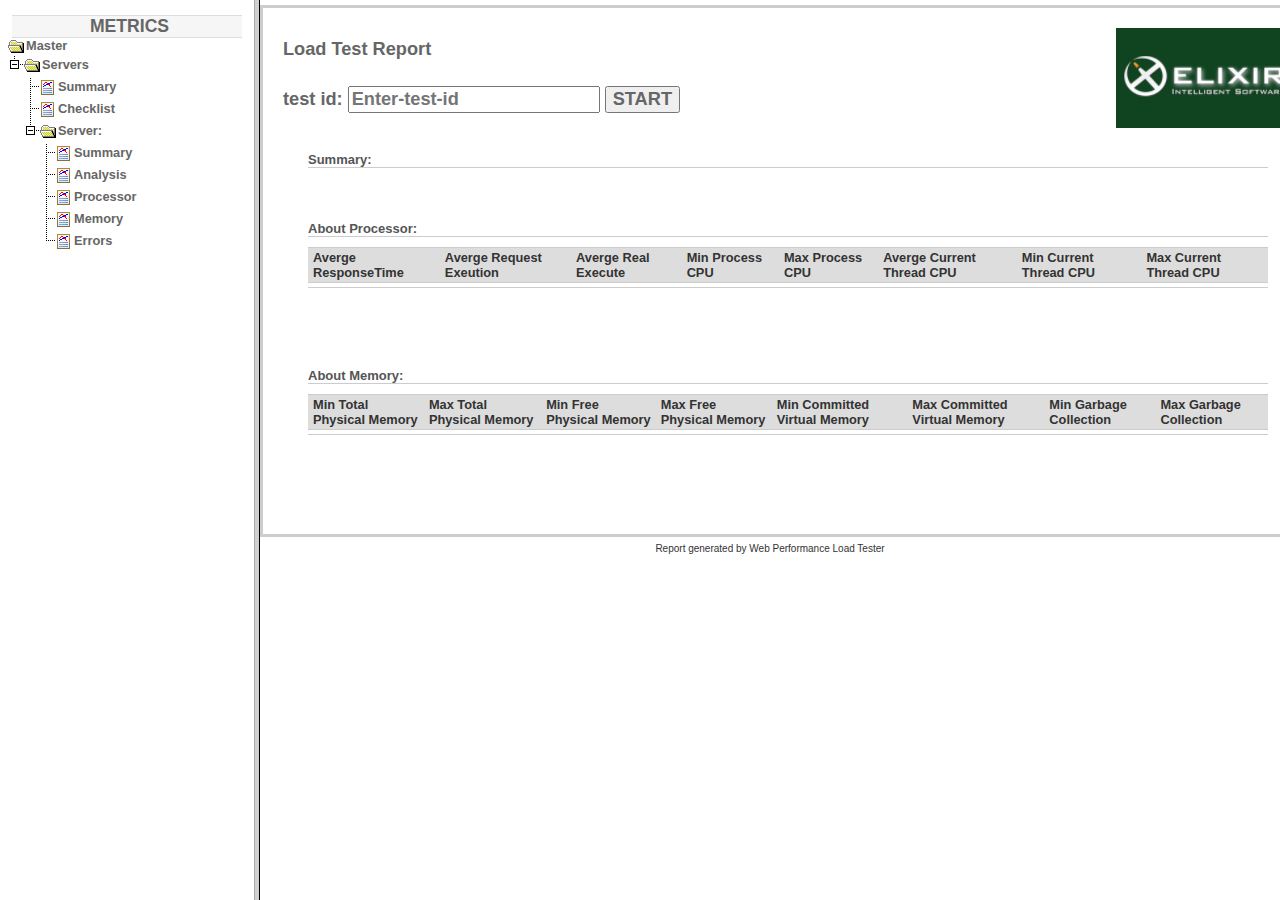
<file: index.html>
<html><head>
    
    <title>50 + 50 up to 300</title>
    
</head>

<frameset cols="20%,*" onresize="if (navigator.family == 'nn4') window.location.reload()"> 
  <frame src="menu.html" name="menu"> 
  <frame src="server-metric-group.html" name="content">
</frameset> 

</html>
</file>
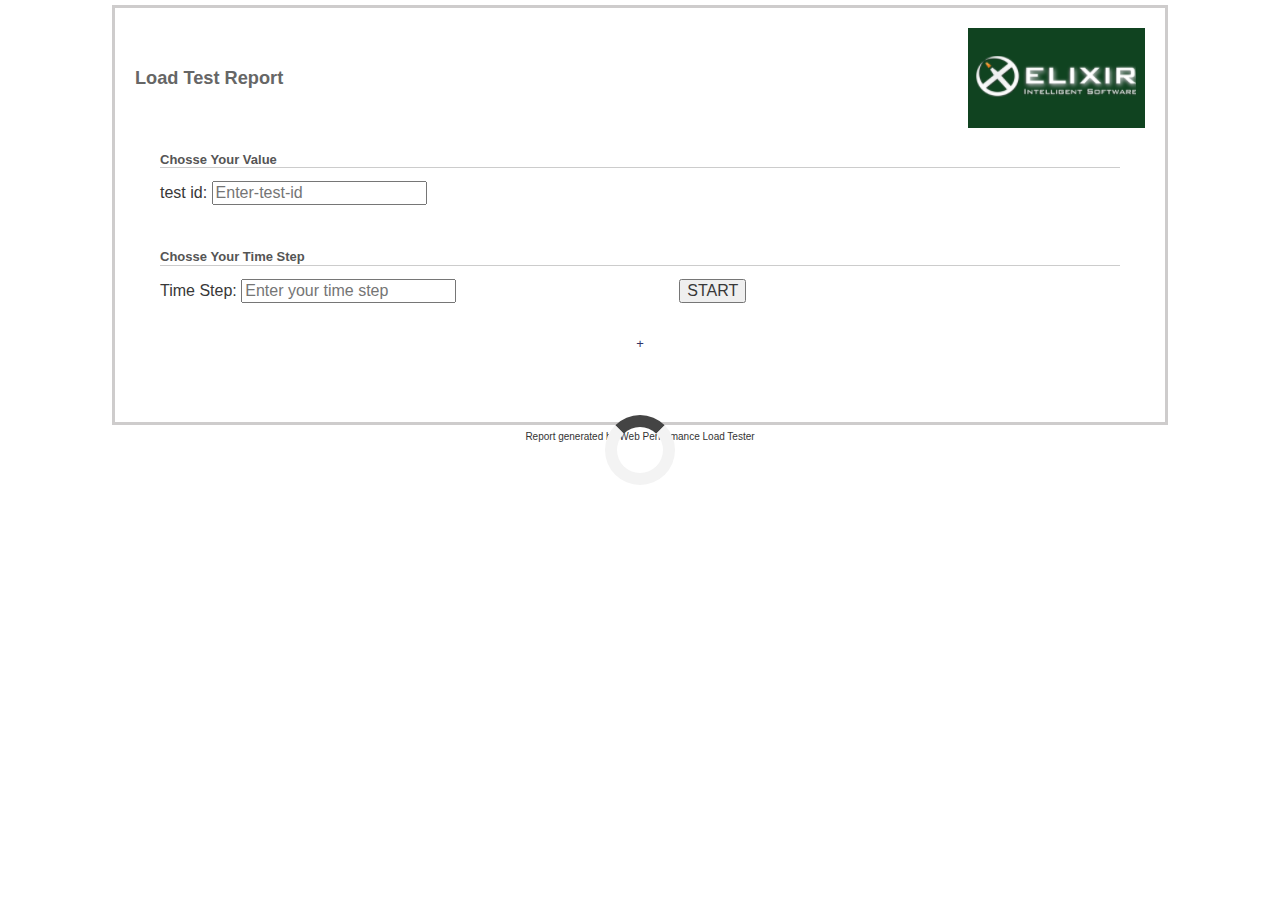
<file: analysis.html>
<!DOCTYPE html PUBLIC "-//W3C//DTD HTML 4.01 Transitional//EN">
<html>

<head>
  <title>Load Test Report</title>
   <style>
        #loader {
            border: 12px solid #f3f3f3;
            border-radius: 50%;
            border-top: 12px solid #444444;
            width: 70px;
            height: 70px;
            animation: spin 1s linear infinite;
        }
          
        @keyframes spin {
            100% {
                transform: rotate(360deg);
            }
        }
          
        .center {
            position: absolute;
            top: 0;
            bottom: 0;
            left: 0;
            right: 0;
            margin: auto;
        }
    </style>

  <script src="zingchart.min.js"></script>
  <link rel="stylesheet" href="https://maxcdn.bootstrapcdn.com/bootstrap/3.3.7/css/bootstrap.min.css">
  <link rel="StyleSheet" href="report.css" media="screen">
  <link rel="StyleSheet" href="print.css" media="print">

</head>

<body>
  <div id="page">

    <table width="100%" class="h1text">
      <tr>
        <td>Load Test Report</td>
        <td align="right" rowspan="2"><img src="logo.png"></td>
      </tr>
    </table>

    
     
    <h3>Chosse&nbsp;Your&nbsp;Value</h3>
    <table cellpadding="0" cellspacing="0" border="0" class="datatbl" id="test">
      <tr>
        <td>test id: <input type="input" name="x1" id="x1" placeholder="Enter-test-id"></td>
      </tr>
    <!-- <tr>
       <td><input type="input" id="x1" placeholder="Test ID"></td>     
       <td><input type="input" id="x2" placeholder="RequestExecutionTime" ></td>     
       <td><input type="input" id="x3" placeholder="RequestDatabaseTime"></td>
    </tr>
    <tr>
       <td><input type="input" id="x4" placeholder="id"></td>     
       <td><input type="input" id="x5" placeholder="test scenario"></td>     
       <td><input type="input" id="x6" placeholder="request id"></td>     
    </tr>
    <tr>
        <td><input type="input" id="x7" placeholder="checkExpressionMessage"></td>     
        <td><input type="datetime" id="x8" placeholder="requestStart"></td>     
        <td><input type="input" id="x9" placeholder="response_request sent"></td>     
     </tr>
     <tr>
        <td><input type="input" id="x10" placeholder="test step"></td>     
        <td><input type="input" id="x11" placeholder="responseStatus"></td>     
        <td><input type="input" id="x12" placeholder="response body"></td>     
     </tr>
     <tr>
        <td><input type="input" id="x13" placeholder="currentThreadCpuTime"></td>     
        <td><input type="datetime" id="x14" placeholder="requestEnd"></td>     
        <td><input type="input" id="x15" placeholder="resultOf"></td>     
     </tr>
     <tr>
        <td><input type="input" id="x16" placeholder="Test Script"></td>     
        <td><input type="input" id="x17" placeholder="messages"></td>     
     </tr> -->
   </table>
   <br />
   <h3>Chosse&nbsp;Your&nbsp;Time&nbsp;Step</h3>
   <table cellpadding="0" cellspacing="0" border="0" class="datatbl" id="test">
    <tr> 
         <td> Time Step: <input type="input" id="s" placeholder="Enter your time step"> </td>
         
         <td> <button id="btn" onclick="Calc()">START</button>  
        <script src='mainConnection.js'> </script></td>  
    </tr>
  
  
    </table>

    <div id="container" class="container">
      <div id='myChart'></div>
  +    <div id='myNextChart'></div>
       <div id='myNextChartt'></div>
           <div id="loader" class="center"></div>

      <script>
         document.onreadystatechange = function() {
            if (document.readyState !== "complete") {
                document.querySelector(
                  "body").style.visibility = "hidden";
                document.querySelector(
                  "#loader").style.visibility = "visible";
            } else {
                document.querySelector(
                  "#loader").style.display = "none";
                document.querySelector(
                  "body").style.visibility = "visible";
            }
        };
         
          var i = 0  ;
          var Benchmark;

        function Calc() {
          arrayrequestSart = []
          arrayrequestEnd = []
          chank = []

          setTimeout(function () {           
            Benchmark = JSON.parse(localStorage.getItem("array2"));
            console.log(Benchmark);
            for (i in Benchmark)
            {             
              arrayrequestSart.push(Benchmark[i].RequestStart)
              arrayrequestEnd.push(Benchmark[i].RequestEnd)
            }
             console.log(arrayrequestSart)
             console.log(arrayrequestEnd)
            minTime =Math.min.apply(null ,arrayrequestSart)
            maxTime =Math.max.apply(null ,arrayrequestSart)
            maxTimeEndReq =Math.max.apply(null ,arrayrequestEnd)
            console.log(minTime);
            console.log(maxTime);

            function getAvg(array) {
            const total = array.reduce((acc, c) => acc + c, 0);
            return total / array.length;
            }   

            function niceBytes(x){
            n = parseInt(x, 10) || 0;
            n = n/1024;
            return(n.toFixed(n < 10 ));
            }


            t = minTime
            var stepp =  document.getElementById('s').value
            step =parseInt(stepp)
            var s = document.getElementById('s').value
            s1 =parseInt(s)
            
            //ChunksrequestDatabaseTime = [];
            ChunksTotal_Physical_Memory1 = [];
            ChunksFree_Physical_Memory1 = [];
            ChunksCommitted_Virtual_Memory_Size1 = [];
            ChunksTotal_Swap_Space1 = [];
            ChunksFree_Swap_Space1 = [];
            ChunksProcess_Cpu_Time = [];
            ChunksNumber_Of_Active_Thread = [];
            ChunksGarbage_Collection_Time = [];
            ChunksTotal_Size_Hard_Disk = [];
            ChunksREAL_EXECUTE_TIME =[]
            ChunksCurrentThreadCpuTimeInMS = [];  
            ChunksRequestExecutionTimeInMS = [];
            ChunksResponeTime =[]
            ChunkresponseStatus =[]
            Chunksthroughput =[]
            ChunksHitsPRS =[]

            

            while( t < maxTime ){
             
              REAL_EXECUTE_TIME =[]
              filterchunk =[]
              arrayFree_Physical_Memory = []
              arrayFree_Physical_Memory1111=[]
              arrayCommitted_Virtual_Memory_Size = []
              arrayTotal_Swap_Space = []
              arrayFree_Swap_Space = []
              arrayProcess_Cpu_Time = []
              arrayNumber_Of_Active_Thread = []
              arrayGarbage_Collection_Time = []
              arrayTotal_Size_Hard_Disk = []
              arrayrequestSart1=[]
              arrayrequestEnd1 =[]
              arrayCurrentThreadCpuTimeInMS=[]
              arrayTotal_Physical_Memory=[]
              arrayRequestExecutionTimeInMS=[]
              arrayREAL_EXECUTE_TIME=[]
              arrayresponseStatus=[]
              let responseTime =[]
             let result =[]
             chank=[]
              filterchunk = []
              filterchunk2=[]
              arrayError =[]
              arrayThroughput =[]
              arrayHitsPRS =[]
              ChunksresponseStatus=[]
              filterchunk = chank.filter(function (obj) { return obj.responseStatus != "200_OK"})
              console.log(filterchunk)
              for (i in ChunksresponseStatus)
              {
                arrayError.push(filterchunk[i].responseStatus)
              }
               var Chunk_responseStatus = arrayError.length

                 
              console.log(Chunk_responseStatus)
              ChunksresponseStatus.push(Chunk_responseStatus)
              chank=Benchmark.filter(function (obj) { return obj.RequestStart <=t+step && obj.RequestStart >= t });
              console.log(chank)
              for(i in chank)
              {
                arrayTotal_Physical_Memory.push(chank[i].Total_Physical_Memory)
              // requestDatabaseTime.push(chank[i].Free_Physical_Memory)
                arrayFree_Physical_Memory.push(chank[i].Free_Physical_Memory)
                arrayCommitted_Virtual_Memory_Size.push(chank[i].Committed_Virtual_Memory_Size)
                arrayTotal_Swap_Space.push(chank[i].Total_Swap_Space)
                arrayFree_Swap_Space.push(chank[i].Free_Swap_Space)
                arrayProcess_Cpu_Time.push(chank[i].Process_Cpu_Time)
                arrayNumber_Of_Active_Thread.push(chank[i].Number_Of_Active_Thread)
                arrayGarbage_Collection_Time.push(chank[i].Garbage_Collection_Time)
                arrayTotal_Size_Hard_Disk.push(chank[i].Total_Size_Hard_Disk) 
                arrayREAL_EXECUTE_TIME.push(chank[i].REAL_EXECUTE_TIME)
                arrayCurrentThreadCpuTimeInMS.push(chank[i].CurrentThreadCpuTimeInMS)
                arrayrequestSart1.push(chank[i].RequestStart)
                arrayrequestEnd1.push(chank[i].RequestEnd)
                arrayRequestExecutionTimeInMS.push(chank[i].RequestExecutionTimeInMS)

              }
              console.log(arrayTotal_Physical_Memory)
              console.log(arrayFree_Physical_Memory)
              console.log(arrayCommitted_Virtual_Memory_Size)
              console.log(arrayTotal_Swap_Space)
              console.log(arrayFree_Swap_Space)
              console.log(arrayProcess_Cpu_Time)
              console.log(arrayNumber_Of_Active_Thread)
              console.log(arrayGarbage_Collection_Time)
              console.log(arrayTotal_Size_Hard_Disk)
              console.log(arrayREAL_EXECUTE_TIME)
              console.log(arrayCurrentThreadCpuTimeInMS)
              console.log(arrayRequestExecutionTimeInMS)
              console.log(arrayrequestSart1)
              console.log(arrayrequestEnd1)
              console.log(ChunksresponseStatus);



              filterchunk = chank.filter(function (obj) { return obj.responseStatus != "200_OK"})
              console.log(filterchunk)
              
              for (i in filterchunk)
              {
                arrayresponseStatus.push(filterchunk[i].responseStatus)
              }
               var Chunk_responseStatus = arrayresponseStatus.length

               responseTime = arrayrequestEnd1.map(function(v,i) { return (v - arrayrequestSart1[i]); }); 
              console.log(responseTime)

               result = arrayREAL_EXECUTE_TIME.map(i=>Number(i));
              console.log(result)
                            

              //ChunkAVG_requestDatabaseTime = getAvg(getCol(arrayofconditionValue, 14));
              ChunkAVG_Total_Physical_Memory = getAvg(arrayTotal_Physical_Memory);
              var ChunkAVG_Total_Physical_Memory1 = niceBytes(ChunkAVG_Total_Physical_Memory)
               
              ChunkAVG_Free_Physical_Memory = getAvg(arrayFree_Physical_Memory);
              var ChunkAVG_Free_Physical_Memory1 = niceBytes(ChunkAVG_Free_Physical_Memory)

              ChunkAVG_Committed_Virtual_Memory_Size = getAvg(arrayCommitted_Virtual_Memory_Size);
              var ChunkAVG_Committed_Virtual_Memory_Size1 = niceBytes(ChunkAVG_Committed_Virtual_Memory_Size)

              ChunkAVG_Total_Swap_Space = getAvg(arrayTotal_Swap_Space);
              var ChunkAVG_Total_Swap_Space1 = niceBytes(ChunkAVG_Total_Swap_Space)

              ChunkAVG_Free_Swap_Space = getAvg(arrayFree_Swap_Space);
              var ChunkAVG_Free_Swap_Space1 = niceBytes(ChunkAVG_Free_Swap_Space)

              ChunkAVG_Process_Cpu_Time = getAvg(arrayProcess_Cpu_Time);
              ChunkAVG_Number_Of_Active_Thread = getAvg(arrayNumber_Of_Active_Thread);
              ChunkAVG_Garbage_Collection_Time = getAvg(arrayGarbage_Collection_Time);
              ChunkAVG_Total_Size_Hard_Disk = getAvg(arrayTotal_Size_Hard_Disk);
              ChunkAvgREAL_EXECUTE_TIME = getAvg(result)
              ChunkAVG_CurrentThreadCpuTimeInMS = getAvg(arrayCurrentThreadCpuTimeInMS);  
              ChunkAVG_RequestExecutionTimeInMS = getAvg(arrayRequestExecutionTimeInMS);
              ChunkAVG_ResponeTime = getAvg(responseTime);
              //ChunkAVG_ResponeTime=getAvg(responseStatus);

              console.log(ChunkAVG_CurrentThreadCpuTimeInMS);
              console.log(ChunkAvgREAL_EXECUTE_TIME);
              console.log(ChunkAVG_Total_Physical_Memory1);
              console.log(ChunkAVG_Free_Physical_Memory1);
              console.log(ChunkAVG_Committed_Virtual_Memory_Size1);
              console.log(ChunkAVG_Total_Swap_Space1);
              console.log(ChunkAVG_Free_Swap_Space1);
              console.log(ChunkAVG_Process_Cpu_Time);
              console.log(ChunkAVG_Garbage_Collection_Time);
              console.log(ChunkAVG_Total_Size_Hard_Disk);
              console.log(ChunkAVG_RequestExecutionTimeInMS);
              console.log(ChunkAVG_ResponeTime)


              ChunksCurrentThreadCpuTimeInMS.push(ChunkAVG_CurrentThreadCpuTimeInMS)
              ChunksREAL_EXECUTE_TIME.push(ChunkAvgREAL_EXECUTE_TIME)
              ChunksTotal_Physical_Memory1.push(ChunkAVG_Total_Physical_Memory1)
               ChunksTotal_Physical_Memory = ChunksTotal_Physical_Memory1.map(i=>Number(i));
              
              ChunksFree_Physical_Memory1.push(ChunkAVG_Free_Physical_Memory1)
              ChunksFree_Physical_Memory = ChunksFree_Physical_Memory1.map(i=>Number(i));

              ChunksCommitted_Virtual_Memory_Size1.push(ChunkAVG_Committed_Virtual_Memory_Size1)
              ChunksCommitted_Virtual_Memory_Size = ChunksCommitted_Virtual_Memory_Size1.map(i=>Number(i));

              ChunksTotal_Swap_Space1.push(ChunkAVG_Total_Swap_Space1)
              ChunksTotal_Swap_Space = ChunksTotal_Swap_Space1.map(i=>Number(i));

              ChunksFree_Swap_Space1.push(ChunkAVG_Free_Swap_Space1)
              ChunksFree_Swap_Space = ChunksFree_Swap_Space1.map(i=>Number(i));

              ChunksProcess_Cpu_Time.push(ChunkAVG_Process_Cpu_Time)
              ChunksGarbage_Collection_Time.push(ChunkAVG_Garbage_Collection_Time)
              ChunksTotal_Size_Hard_Disk.push(ChunkAVG_Total_Size_Hard_Disk)
              ChunksRequestExecutionTimeInMS.push(ChunkAVG_RequestExecutionTimeInMS)
              ChunksNumber_Of_Active_Thread.push(ChunkAVG_Number_Of_Active_Thread)
              ChunksResponeTime.push(ChunkAVG_ResponeTime)
             // ChunkresponseStatus.push(ChunkAVG_responseStatus)

              t=t+step
              }

              console.log(ChunksCurrentThreadCpuTimeInMS)
              console.log(ChunksREAL_EXECUTE_TIME)
              console.log(ChunksTotal_Physical_Memory);
              console.log(ChunksFree_Physical_Memory);
              console.log(ChunksCommitted_Virtual_Memory_Size);
              console.log(ChunksTotal_Swap_Space);
              console.log(ChunksFree_Swap_Space);
              console.log(ChunksProcess_Cpu_Time);
              console.log(ChunksGarbage_Collection_Time);
              console.log(ChunksTotal_Size_Hard_Disk);
              console.log(ChunksRequestExecutionTimeInMS);
              console.log(ChunksResponeTime)
              console.log(ChunkresponseStatus)


            DrawChart();

           // localStorage.clear()

          }, 5000);
        }

        function DrawChart() {
          ZC.LICENSE = ["569d52cefae586f634c54f86dc99e6a9", "b55b025e438fa8a98e32482b5f768ff5"];
          var myConfig = {
         type: 'line',
      backgroundColor: 'white',
      title: {
        text: 'All values ',
        adjustLayout: true,
        marginTop: '7px',
        fontColor: 'red'
      },
     legend: {
          cursor: 'hand',
          draggable: true,
          dragHandler: 'icon',
          toggleAction: 'remove',
          minimize: true,
          header: {
          height: '1px',
          width:'100px',
          text: 'turn-on-off'
          }
          },
      plot: {
        aspect: 'spline',
        lineWidth: '2px',
        marker: {
          borderWidth: '0px',
          size: '5px'
        }
      },
      plotarea: {
        margin: 'dynamic 70'
      },
      scaleX: {
        item: {
          fontColor: 'gray'
        },
        lineColor: 'gray',
        zooming: true,
           minValue:minTime,
            maxValue:maxTime,
          step:s1,

          transform: {
          type: 'date',
          }
          },
      scaleY: {
        guide: {
          lineStyle: 'dashed'
        },
        item: {
          fontColor: 'Black'
        },
        lineColor: 'Black',
        minorGuide: {
          alpha: 0.7,
          lineColor: 'Black',
          lineStyle: 'dashed',
          lineWidth: '1px',
          visible: true
        },
        minorTick: {
          lineColor: 'Black'
        },
        minorTicks: 1,
        tick: {
          lineColor: 'Black'
        }
      },
      crosshairX: {
        marker: {
          alpha: 0.5,
          size: '7px'
        },
        plotLabel: {
          borderRadius: '3px',
          multiple: true
        },
        scaleLabel: {
          backgroundColor: 'Black',
          borderRadius: '3px'
        }
      },
      crosshairY: {
        type: 'multiple',
        lineColor: 'Black',
        scaleLabel: {
          bold: true,
          borderRadius: '3px',
          decimals: 2,
          fontColor: '#2C2C39',
          offsetX: '-5px'
        }
      },
      shapes: [{
        type: 'rectangle',
        id: 'view_all',
        backgroundColor: '#53535e',
        borderColor: '#E3E3E5',
        borderRadius: '3px',
        borderWidth: '1px',
        cursor: 'hand',
        label: {
          text: 'View All',
          bold: true,
          fontColor: '#E3E3E5',
          fontSize: '12px'
        },
        width: '75px',
        height: '20px',
        x: '85%',
        y: '11%'
      }],
      tooltip: {
        borderRadius: '3px',
        borderWidth: '0px'
      },
      preview: {
        adjustLayout: true,
        borderColor: '#E3E3E5',
        label: {
          fontColor: '#E3E3E5'
        },
        mask: {
          backgroundColor: '#E3E3E5'
        }
      },
    series: [{
          values: ChunksCurrentThreadCpuTimeInMS,// avg cpu
          text: 'cputime',
          backgroundColor: 'DeepSkyBlue',
          linecolor: "DeepSkyBlue",
          legenditem: {
          backgroundcolor: "",
          borderRadius: 5,
          fontcolor: "white"
          },
          legendmarker: {
          visible: true
          },
          marker: {
          backgroundcolor: "#007790",
          borderwidth: 10,
          shadow: 0,
          bordercolor: "#69dbf1"
          },
          highlightmarker: {
          size: 100,
          backgroundcolor: "#007790",
          }
          },
          {
          values: ChunksProcess_Cpu_Time,// avg cpu
          text: 'Process_Cpu_Time',
          backgroundColor: 'PaleVioletRed ',
          linecolor: "PaleVioletRed ",
          legenditem: {
          backgroundcolor: "",
          borderRadius: 5,
          fontcolor: "white"
          },
          legendmarker: {
          visible: true
          },
          marker: {
          backgroundcolor: "PaleVioletRed ",
          borderwidth: 10,
          shadow: 0,
          bordercolor: "PaleVioletRed "
          },
          highlightmarker: {
          size: 100,
          backgroundcolor: "PaleVioletRed ",
          }
          },
          {
          values: ChunksRequestExecutionTimeInMS,// avg cpu
          text: 'requestExecutionTimeInMS',
          backgroundColor:'OliveDrab'
          ,
          linecolor: "#007790",
          legenditem: {
          backgroundcolor: "#cc0000",
          borderRadius: 5,
          fontcolor: "white"
          },
          legendmarker: {
          visible: true
          },
          marker: {
          backgroundcolor: "#007790",
          borderwidth: 10,
          shadow: 0,
          bordercolor: ""
          },
          highlightmarker: {
          size: 100,
          backgroundcolor: "#007790",
          }
          },




          {
          values: ChunksResponeTime,// avg cpu
          text: 'Request_Response_Time',
          backgroundColor:'FireBrick'
          ,
          linecolor: "#007790",
          legenditem: {
          backgroundcolor: "#cc0000",
          borderRadius: 5,
          fontcolor: "white"
          },
          legendmarker: {
          visible: true
          },
          marker: {
          backgroundcolor: "#007790",
          borderwidth: 10,
          shadow: 0,
          bordercolor: "#69dbf1"
          },
          highlightmarker: {
          size: 100,
          backgroundcolor: "#007790",
          }

          },
          {
          values: ChunksTotal_Physical_Memory,// avg cpu
          text: 'Total_Physical_Memory',
          backgroundColor:'DarkOrange'
          ,
          linecolor: "#007790",
          legenditem: {
          backgroundcolor: "#cc0000",
          borderRadius: 5,
          fontcolor: "white"
          },
          legendmarker: {
          visible: true
          },
          marker: {
          backgroundcolor: "#007790",
          borderwidth: 10,
          shadow: 0,
          bordercolor: "#69dbf1"
          },
          highlightmarker: {
          size: 100,
          backgroundcolor: "#007790",
          }
          },
          {
          values: ChunksFree_Physical_Memory,// avg cpu
          text: 'Free_Physical_Memory',
          backgroundColor:'MediumSeaGreen'
          ,
          linecolor: "#007790",
          legenditem: {
          backgroundcolor: "#cc0000",
          borderRadius: 5,
          fontcolor: "white"
          },
          legendmarker: {
          visible: true
          },
          marker: {
          backgroundcolor: "#007790",
          borderwidth: 10,
          shadow: 0,
          bordercolor: "#69dbf1"
          },
          highlightmarker: {
          size: 100,
          backgroundcolor: "#007790",
          }
          },
          {
          values: ChunksCommitted_Virtual_Memory_Size,// avg cpu
          text: 'Committed_Virtual_Memory_Size',
          backgroundColor:'DarkOrange'
          ,
          linecolor: "#007790",
          legenditem: {
          backgroundcolor: "#cc0000",
          borderRadius: 5,
          fontcolor: "white"
          },
          legendmarker: {
          visible: true
          },
          marker: {
          backgroundcolor: "#007790",
          borderwidth: 10,
          shadow: 0,
          bordercolor: "#69dbf1"
          },
          highlightmarker: {
          size: 100,
          backgroundcolor: "#007790",
          }
          },
          {
          values: ChunksTotal_Swap_Space,// avg cpu
          text: 'Total_Swap_Space',
          backgroundColor:'DarkGoldenrod'
          ,
          linecolor: "#007790",
          legenditem: {
          backgroundcolor: "#cc0000",
          borderRadius: 5,
          fontcolor: "white"
          },
          legendmarker: {
          visible: true
          },
          marker: {
          backgroundcolor: "#007790",
          borderwidth: 10,
          shadow: 0,
          bordercolor: "#69dbf1"
          },
          highlightmarker: {
          size: 100,
          backgroundcolor: "#007790",
          }
          },
          {
          values: ChunksFree_Swap_Space,// avg cpu
          text: 'Free_Swap_Space',
          backgroundColor:'SteelBlue'
          ,
          linecolor: "#007790",
          legenditem: {
          backgroundcolor: "#cc0000",
          borderRadius: 5,
          fontcolor: "white"
          },
          legendmarker: {
          visible: true
          },
          marker: {
          backgroundcolor: "#007790",
          borderwidth: 10,
          shadow: 0,
          bordercolor: "#69dbf1"
          },
          highlightmarker: {
          size: 100,
          backgroundcolor: "#007790",
          }
          },
          {
          values: ChunksNumber_Of_Active_Thread,// avg cpu
          text: 'Number_Of_Active_Thread',
          backgroundColor:'Silver'
          ,
          linecolor: "#007790",
          legenditem: {
          backgroundcolor: "#cc0000",
          borderRadius: 5,
          fontcolor: "white"
          },
          legendmarker: {
          visible: true
          },
          marker: {
          backgroundcolor: "#007790",
          borderwidth: 10,
          shadow: 0,
          bordercolor: "#69dbf1"
          },
          highlightmarker: {
          size: 100,
          backgroundcolor: "#007790",
          }
          },
          {
          values: ChunksGarbage_Collection_Time,// avg cpu
          text: 'Garbage_Collection_Time',
          backgroundColor:'YellowGreen'
          ,
          linecolor: "#007790",
          legenditem: {
          backgroundcolor: "#cc0000",
          borderRadius: 5,
          fontcolor: "white"
          },
          legendmarker: {
          visible: true
          },
          marker: {
          backgroundcolor: "#007790",
          borderwidth: 10,
          shadow: 0,
          bordercolor: "#69dbf1"
          },
          highlightmarker: {
          size: 100,
          backgroundcolor: "#007790",
          }
          },{
          values: ChunksTotal_Size_Hard_Disk,// avg cpu
          text: 'Total_Size_Hard_Disk',
          backgroundColor:'LightSkyBlue'
          ,
          linecolor: "#007790",
          legenditem: {
          backgroundcolor: "#cc0000",
          borderRadius: 5,
          fontcolor: "white"
          },
          legendmarker: {
          visible: true
          },
          marker: {
          backgroundcolor: "#007790",
          borderwidth: 10,
          shadow: 0,
          bordercolor: "#69dbf1"
          },
          highlightmarker: {
          size: 100,
          backgroundcolor: "#007790",
          }
          },{
          values: ChunksREAL_EXECUTE_TIME,// avg cpu
          text: 'REAL_EXECUTE_TIME',
          backgroundColor:'Yellow'
          ,
          linecolor: "#007790",
          legenditem: {
          backgroundcolor: "#cc0000",
          borderRadius: 5,
          fontcolor: "white"
          },
          legendmarker: {
          visible: true
          },
          marker: {
          backgroundcolor: "red",
          borderwidth: 10,
          shadow: 0,
          bordercolor: "#69dbf1"
          },
          highlightmarker: {
          size: 100,
          backgroundcolor: "#007790",
          }
          },

          ],


          }; 
          var clicks = 0;

          zingchart.node_click =function(e) {
          var shapeId = e.id;
          console.log(shapeId);
           if ( e.id === 'myChart') {
          nodeindex=e.scaleval;
          console.log(nodeindex);
          var array2 ;
          var time ;
          console.log(nodeindex);
          t = nodeindex
          step1=s1

          function niceBytes(x){
            n = parseInt(x, 10) || 0;
            n = n/1024;
            return(n.toFixed(n < 10 ));
            }
            
              arrayoftdl1=[]  
              REAL_EXECUTE_TIME1 =[]
              Total_Physical_Memory = []
              Free_Physical_Memory = []
              Committed_Virtual_Memory_Size = []
              Total_Swap_Space = []
              Free_Swap_Space = []
              Total_Physical_Memory1 = []
              Free_Physical_Memory1 = []
              Committed_Virtual_Memory_Size1 = []
              Total_Swap_Space1 = []
              Free_Swap_Space1 = []
              Total_Physical_Memory11 = []
              Free_Physical_Memory11 = []
              Committed_Virtual_Memory_Size11 = []
              Total_Swap_Space11 = []
              Free_Swap_Space11 = []
              Process_Cpu_Time1 = []
              Number_Of_Active_Thread1 =[]
              Garbage_Collection_Time1 = []
              Total_Size_Hard_Disk1 = []
              CurrentThreadCpuTimeInMS1 = []
              RequestExecutionTimeInMS1 =[]

              arrayoftdl= []    
              start =[]
              end=[]    
              responseTime =[]
              REAL_EXECUTE_TIME11 =[]

              chunk1 =Benchmark.filter(function (obj) { return obj.RequestStart <=t+step1 && obj.RequestStart>= t });
              console.log(chunk1)
              for (i in chunk1)
              {
                Total_Physical_Memory.push(chunk1[i].Total_Physical_Memory)
                Free_Physical_Memory.push(chunk1[i].Free_Physical_Memory)
                Committed_Virtual_Memory_Size.push(chunk1[i].Committed_Virtual_Memory_Size)
                Total_Swap_Space.push(chunk1[i].Total_Swap_Space)
                Free_Swap_Space.push(chunk1[i].Free_Swap_Space)
                Process_Cpu_Time1.push(chunk1[i].Process_Cpu_Time)
                Number_Of_Active_Thread1.push(chunk1[i].Number_Of_Active_Thread)
                Garbage_Collection_Time1.push(chunk1[i].Garbage_Collection_Time)
                Total_Size_Hard_Disk1.push(chunk1[i].Total_Size_Hard_Disk) 
                REAL_EXECUTE_TIME1.push(chunk1[i].REAL_EXECUTE_TIME)
                CurrentThreadCpuTimeInMS1.push(chunk1[i].CurrentThreadCpuTimeInMS)
                RequestExecutionTimeInMS1.push(chunk1[i].RequestExecutionTimeInMS)
                arrayoftdl.push(chunk1[i].tdlId)
                start.push(chunk1[i].RequestStart)
                end.push(chunk1[i].RequestEnd)
              }
              
               responseTime = end.map(function(v,i) { return (v - start[i]); }); 
              console.log(responseTime)

               REAL_EXECUTE_TIME11 = REAL_EXECUTE_TIME1.map(i=>Number(i));

              for (i in arrayoftdl) {
                if (arrayoftdl[i] != null){
               let tdlid= arrayoftdl[i].split('$$')
                var j = tdlid.length
                arrayoftdl1.push(tdlid[j -1]);
              }}

              for ( i in Total_Physical_Memory)
              {
                Total_Physical_Memory11.push(niceBytes(Total_Physical_Memory[i]))
              }
               Total_Physical_Memory1 = Total_Physical_Memory11.map(i=>Number(i));
              
               for( i in Free_Physical_Memory)
               {
               Free_Physical_Memory11.push(niceBytes(Free_Physical_Memory))
              }
               Free_Physical_Memory1 = Free_Physical_Memory11.map(i=>Number(i));
              
               for(i in Committed_Virtual_Memory_Size)
               {
               Committed_Virtual_Memory_Size11.push(niceBytes(Committed_Virtual_Memory_Size)) 
               }
               Committed_Virtual_Memory_Size1 = Committed_Virtual_Memory_Size11.map(i=>Number(i));
              
               for (i in Total_Swap_Space)
               {
                Total_Swap_Space11.push(niceBytes(Total_Swap_Space)) 
               }
               Total_Swap_Space1 = Total_Swap_Space11.map(i=>Number(i));

               for (i in Free_Swap_Space)
               {
                Free_Swap_Space11.push(niceBytes(Free_Swap_Space))
               }
               Free_Swap_Space1 = Free_Swap_Space11.map(i=>Number(i));
              



              console.log(arrayoftdl1)
              console.log(Total_Physical_Memory1);
              console.log(Free_Physical_Memory1);
              console.log(Committed_Virtual_Memory_Size1);
              console.log(Total_Swap_Space1);
              console.log(Free_Swap_Space1);
              console.log(Process_Cpu_Time1);
              console.log(Number_Of_Active_Thread1);
              console.log(Garbage_Collection_Time1);
              console.log(Total_Size_Hard_Disk1);
              console.log(REAL_EXECUTE_TIME11);
              console.log(CurrentThreadCpuTimeInMS1);

              var myDrilldownConfig=[]
              myDrilldownConfig[11] = {
            
            type: 'bar',
          globals: {
          fontSize: '14px'
          },
          title: {
          text: 'report ',
          paddingLeft: '50px',
          fontSize: '24px',
          textAlign: 'left',
          // will force margin and padding on title
          // adjustLayout: true
          },
          legend: {
          cursor: 'hand',
          draggable: true,
          dragHandler: 'icon',
          toggleAction: 'remove',
          minimize: true,
          header: {
          height: '1px',
          text: 'turn-on-off'
          }
          },
          plotarea: {
          margin: '50px dynamic dynamic dynamic'
          },
          // plot represents general series, or plots, styling
          plot: {
          stacked: true,
          // hoverstate
          tooltip: {
          visible: false
          },
          // animation docs here:
          // https://www.zingchart.com/docs/tutorials/design-and-styling/chart-animation/#animation__effect
          animation: {
          effect: 'ANIMATION_SLIDE_TOP',
          method: 'ANIMATION_BOUNCE_EASE_OUT',
          sequence: 'ANIMATION_NO_SEQUENCE',
          speed: 975
          },
          lineWidth: '3px',
          // line node styling
          marker: {
          borderWidth: '0px',
          size: '6px'
          }
          },
          scaleX: {
          values: arrayoftdl,          label: {
          text: 'tdid'
          },
         
          },
          scaleY: {
          label: {
          text: 'data visulization '
          },
          },
          crosshairX: {
          plotLabel: {
          padding: '10px 15px',
          borderRadius: '3px',
          sortByValue: 'asc'
          },
          lineWidth: '100%',
          alpha: .28,
          },
          series: [{
          text: 'currentThreadCpuTimeInMS',
          // plot values
          values: CurrentThreadCpuTimeInMS1,
          backgroundColor: 'DeepSkyBlue',
          },
          {
          text: 'responseTime',
          // plot values
          values: responseTime,
          backgroundColor: 'OliveDrab',
          },
          {
          text: 'request execution time ',
          // plot values
          values: RequestExecutionTimeInMS1,
          backgroundColor: 'FireBrick',
          },
          {
          text: 'Total_Physical_Memory',
          // plot values
          values: Total_Physical_Memory1,
          backgroundColor: 'DarkOrange',
          },
          {
          text: 'Free_Physical_Memory',
          // plot values
          values: Free_Physical_Memory1,
          backgroundColor: 'MediumSeaGreen',
          },
          {
          text: 'Committed_Virtual_Memory_Size',
          // plot values
          values: Committed_Virtual_Memory_Size1,
          backgroundColor: 'DarkGoldenrod',
          },
          {
          text: 'Process_Cpu_Time',
          // plot values
          values: Process_Cpu_Time1,
          backgroundColor: 'SpringGreen',
          },
          {
          text: 'Total_Swap_Space',
          // plot values
          values: Total_Swap_Space1,
          backgroundColor: 'SteelBlue',
          },
          {
          text: 'Free_Swap_Space',
          // plot values
          values: Free_Swap_Space1,
          backgroundColor: 'Silver',
          },
          {
          text: 'Number_Of_Active_Thread',
          // plot values
          values: Number_Of_Active_Thread1,
          backgroundColor: 'YellowGreen',
          },
          {
          text: 'Garbage_Collection_Time',
          // plot values
          values: Garbage_Collection_Time1,
          backgroundColor: 'LightSkyBlue',
          },
          {
          text: 'REAL_EXECUTE_TIME',
          // plot values
          values: REAL_EXECUTE_TIME11,
          backgroundColor: 'Yellow',
          },

          ],
          
          };
          zingchart.render({
          id: 'myNextChart',
          data: myDrilldownConfig[11], //to reference the drilldown charts
                   // data: myDrilldownConfig[e.plotindex], //to reference the drilldown charts

          height: 400,
          width: '100%'

          });
              }
else if (e.id === 'myNextChart') {
         
                                nodeindex1=e.scaleval;
                                console.log(nodeindex)
                                console.log(nodeindex1);
                                var array2 ;
               var time ;
          console.log(nodeindex);
                    t = nodeindex 
                    t1=nodeindex1                                                                  
                    step2=s1
                    arrayoftdl1=[]  
              REAL_EXECUTE_TIME1 =[]
              Total_Physical_Memory1 = []
              Free_Physical_Memory1 = []
              Committed_Virtual_Memory_Size1 = []
              Total_Swap_Space1 = []
              Free_Swap_Space1 = []
              Process_Cpu_Time1 = []
              Number_Of_Active_Thread1 =[]
              Garbage_Collection_Time1 = []
              Total_Size_Hard_Disk1 = []
              CurrentThreadCpuTimeInMS1 = []
              RequestExecutionTimeInMS1 =[]
              arrayoftdl= []      
              requeststart =[]
              reqestEnd =[]  

              chunk1 =Benchmark.filter(function (obj) { return obj.RequestStart <=t+step2 && obj.RequestStart>= t && obj.tdlId==t1});
              console.log(chunk1)
              for (i in chunk1)
              {
                Total_Physical_Memory1.push(chunk1[i].Total_Physical_Memory)
                Free_Physical_Memory1.push(chunk1[i].Free_Physical_Memory)
                Committed_Virtual_Memory_Size1.push(chunk1[i].Committed_Virtual_Memory_Size)
                Total_Swap_Space1.push(chunk1[i].Total_Swap_Space)
                Free_Swap_Space1.push(chunk1[i].Free_Swap_Space)
                Process_Cpu_Time1.push(chunk1[i].Process_Cpu_Time)
                Number_Of_Active_Thread1.push(chunk1[i].Number_Of_Active_Thread)
                Garbage_Collection_Time1.push(chunk1[i].Garbage_Collection_Time)
                Total_Size_Hard_Disk1.push(chunk1[i].Total_Size_Hard_Disk) 
                REAL_EXECUTE_TIME1.push(chunk1[i].REAL_EXECUTE_TIME)
                CurrentThreadCpuTimeInMS1.push(chunk1[i].CurrentThreadCpuTimeInMS)
                RequestExecutionTimeInMS1.push(chunk1[i].RequestExecutionTimeInMS)
                arrayoftdl.push(chunk1[i].tdlId)
                requeststart.push(chunk1[i].RequestStart)
                reqestEnd.push(chunk1[i].RequestEnd)
              }
              

              let REAL_EXECUTE_TIME11 = REAL_EXECUTE_TIME1.map(i=>Number(i));

              for (i in arrayoftdl) {
                if (arrayoftdl[i] != null){
               let tdlid= arrayoftdl[i].split('$$')
                var j = tdlid.length
                arrayoftdl1.push(tdlid[j -1]);
              }}

              console.log(arrayoftdl1)
              console.log(Total_Physical_Memory1);
              console.log(Free_Physical_Memory1);
              console.log(Committed_Virtual_Memory_Size1);
              console.log(Total_Swap_Space1);
              console.log(Free_Swap_Space1);
              console.log(Process_Cpu_Time1);
              console.log(Number_Of_Active_Thread1);
            console.log(Garbage_Collection_Time1);
              console.log(Total_Size_Hard_Disk1);
              console.log(REAL_EXECUTE_TIME11);
              console.log(CurrentThreadCpuTimeInMS1);
              minTime1 =Math.min.apply(null ,requeststart)
            maxTime1 =Math.max.apply(null ,reqestEnd)
            console.log(minTime);
            console.log(maxTime);

            var myDrilldownConfig1 = [];
          //the Next Drilldown Charts
                 myDrilldownConfig1[0] = {
              
            var myDrilldownConfig1 = [];
          //the Next Drilldown Charts
           myDrilldownConfig1[0] = {
               type: 'bar',
          globals: {
          fontSize: '14px'
          },
          title: {
          text: 'report ',
          paddingLeft: '50px',
          fontSize: '24px',
          textAlign: 'left',
          // will force margin and padding on title
          // adjustLayout: true
          },
          legend: {
          cursor: 'hand',
          draggable: true,
          dragHandler: 'icon',
          toggleAction: 'remove',
          minimize: true,
          header: {
          height: '1px',
          text: 'turn-on-off'
          }
          },
          plotarea: {
          margin: '50px dynamic dynamic dynamic'
          },
          // plot represents general series, or plots, styling
          plot: {
          stacked: true,
          // hoverstate
          tooltip: {
          visible: false
          },
          // animation docs here:
          // https://www.zingchart.com/docs/tutorials/design-and-styling/chart-animation/#animation__effect
          animation: {
          effect: 'ANIMATION_SLIDE_TOP',
          method: 'ANIMATION_BOUNCE_EASE_OUT',
          sequence: 'ANIMATION_NO_SEQUENCE',
          speed: 975
          },
          lineWidth: '3px',
          // line node styling
          marker: {
          borderWidth: '0px',
          size: '6px'
          }
          },
          scaleX: {
          values: arrayoftdl1,          label: {
          text: 'tdid'
          },
         
          },
          scaleY: {
             zooming: true,
           minValue:minTime1,
            maxValue:maxTime1,
            step:s1,

          transform: {
          type: 'date',
          },
          label: {
          text: 'data visulization '
          },
          },
          crosshairX: {
          plotLabel: {
          padding: '10px 15px',
          borderRadius: '3px',
          sortByValue: 'asc'
          },
          lineWidth: '100%',
          alpha: .28,
          },
          series: [{
        
          text: 'RequestStart',
          // plot values
          values: requeststart,
          backgroundColor: 'DeepSkyBlue',
          },
          {
          text: 'RequestEnd',
          // plot values
          values: reqestEnd,
          backgroundColor: 'SteelBlue',
          },
         

          ]};   
          }; 
          };    

                        zingchart.render({
          id: 'myNextChartt',
          data: myDrilldownConfig1[0], //to reference the drilldown charts
          height: 400,
          width: '100%'
          });
            
              

           

       
          



          zingchart.shape_click = function(e) {
          var shapeId = e.shapeid;
          console.log(e);

          switch (shapeId) {
          case 'forwards':
          case 'backwards':
          case 'default':
          zingchart.exec('myNextChart', 'destroy');
          zingchart.render({
          id: 'myChart',
          data: myConfig,
          height: 400,
          width: '100%'
          });
          break;
          }
          }


          zingchart.render({
          id: 'myChart',
          data: myConfig,
          height: 400,
          width: '100%'
          });}


      </script>
    </div>
    <br/>
  </div>
  <p class="subnote">Report generated by Web Performance Load Tester</p>
</body>
</html>
</file>
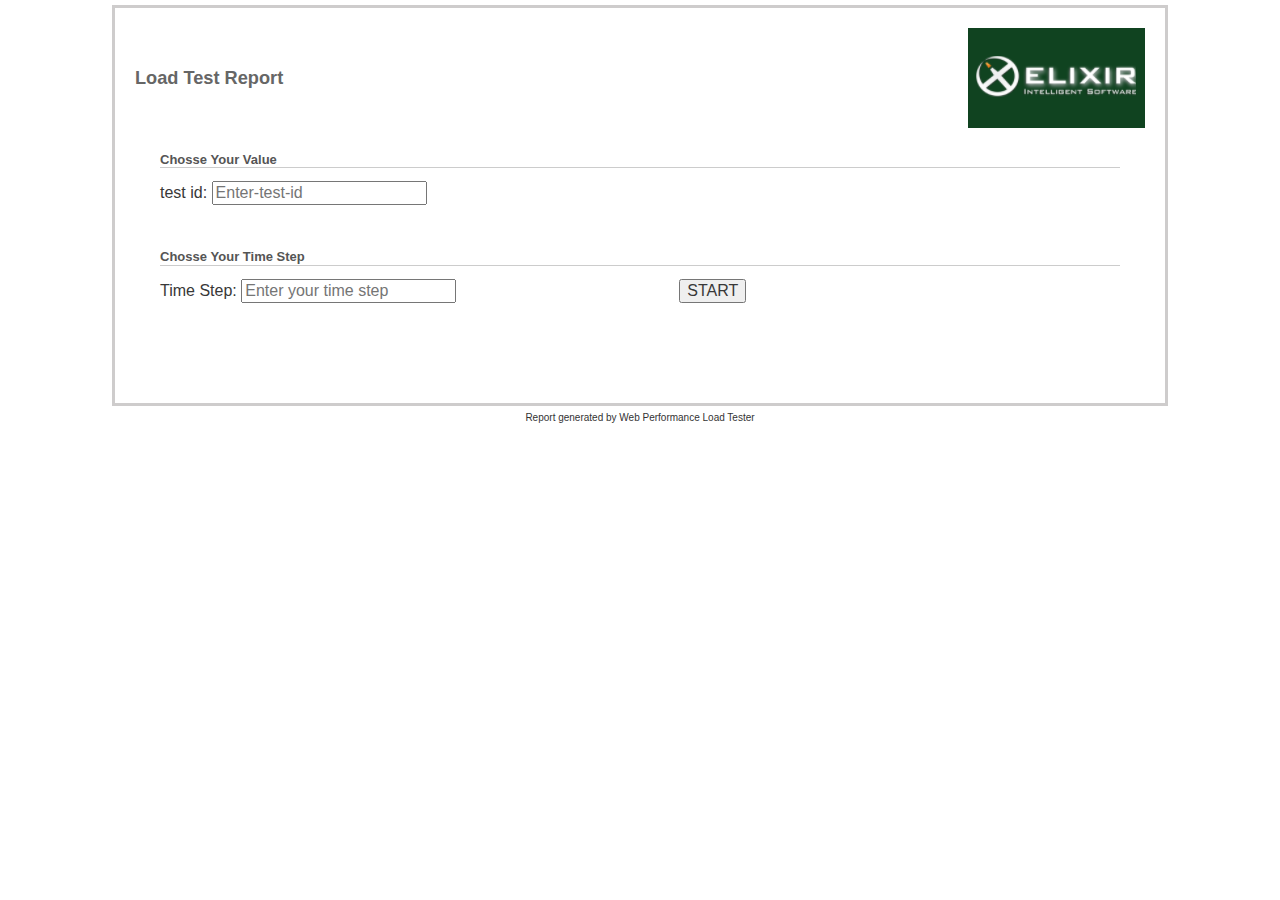
<file: enas.html>
<!DOCTYPE html PUBLIC "-//W3C//DTD HTML 4.01 Transitional//EN">
<html>

<head>
  <title>Load Test Report</title>

  <script src="zingchart.min.js"></script>
  <link rel="stylesheet" href="https://maxcdn.bootstrapcdn.com/bootstrap/3.3.7/css/bootstrap.min.css">
  <link rel="StyleSheet" href="report.css" media="screen">
  <link rel="StyleSheet" href="print.css" media="print">

</head>

<body>
  <div id="page">

    <table width="100%" class="h1text">
      <tr>
        <td>Load Test Report</td>
        <td align="right" rowspan="2"><img src="logo.png"></td>
      </tr>
    </table>

    
     
    <h3>Chosse&nbsp;Your&nbsp;Value</h3>
    <table cellpadding="0" cellspacing="0" border="0" class="datatbl" id="test">
      <tr>
        <td>test id: <input type="input" name="x1" id="x1" placeholder="Enter-test-id"></td>
      </tr>
    <!-- <tr>
       <td><input type="input" id="x1" placeholder="Test ID"></td>     
       <td><input type="input" id="x2" placeholder="RequestExecutionTime" ></td>     
       <td><input type="input" id="x3" placeholder="RequestDatabaseTime"></td>
    </tr>
    <tr>
       <td><input type="input" id="x4" placeholder="id"></td>     
       <td><input type="input" id="x5" placeholder="test scenario"></td>     
       <td><input type="input" id="x6" placeholder="request id"></td>     
    </tr>
    <tr>
        <td><input type="input" id="x7" placeholder="checkExpressionMessage"></td>     
        <td><input type="datetime" id="x8" placeholder="requestStart"></td>     
        <td><input type="input" id="x9" placeholder="response_request sent"></td>     
     </tr>
     <tr>
        <td><input type="input" id="x10" placeholder="test step"></td>     
        <td><input type="input" id="x11" placeholder="responseStatus"></td>     
        <td><input type="input" id="x12" placeholder="response body"></td>     
     </tr>
     <tr>
        <td><input type="input" id="x13" placeholder="currentThreadCpuTime"></td>     
        <td><input type="datetime" id="x14" placeholder="requestEnd"></td>     
        <td><input type="input" id="x15" placeholder="resultOf"></td>     
     </tr>
     <tr>
        <td><input type="input" id="x16" placeholder="Test Script"></td>     
        <td><input type="input" id="x17" placeholder="messages"></td>     
     </tr> -->
   </table>
   <br />
   <h3>Chosse&nbsp;Your&nbsp;Time&nbsp;Step</h3>
   <table cellpadding="0" cellspacing="0" border="0" class="datatbl" id="test">
    <tr> 
         <td> Time Step: <input type="input" id="s" placeholder="Enter your time step"> </td>
         
         <td> <button id="btn" onclick="Calc()">START</button>  
        <script src='mainConnection.js'> </script></td>  
    </tr>
  
  
    </table>

    <div id="container" class="container">
      <div id='myChart'></div>
      <div id='myNextChart'></div>
      <script>
         
          var i = 0  ;
          var Benchmark;

        function Calc() {
          arrayrequestSart = []
          arrayrequestEnd = []
          chank = []

          setTimeout(function () {           
            Benchmark = JSON.parse(localStorage.getItem("array2"));
            
            for (i in Benchmark)
            {             
              arrayrequestSart.push(Benchmark[i].RequestStart)
              arrayrequestEnd.push(Benchmark[i].RequestEnd)
            }
             console.log(arrayrequestSart)
             console.log(arrayrequestEnd)
            minTime =Math.min.apply(null ,arrayrequestSart)
            maxTime =Math.max.apply(null ,arrayrequestSart)
            maxTimeEndReq =Math.max.apply(null ,arrayrequestEnd)
            console.log(minTime);
            console.log(maxTime);

            function getAvg(array) {
            const total = array.reduce((acc, c) => acc + c, 0);
            return total / array.length;
            }   

            function niceBytes(x){
            n = parseInt(x, 10) || 0;
            n = n/1024;
            return(n.toFixed(n < 10 ));
            }


            t = minTime
            var stepp =  document.getElementById('s').value
            step =parseInt(stepp)
            var s = document.getElementById('s').value
            s1 =parseInt(s)
            
            ChunksProcess_Cpu_Time = [];
            ChunksNumber_Of_Active_Thread = [];
            ChunksTotal_Size_Hard_Disk = [];
            ChunksREAL_EXECUTE_TIME =[]
            ChunksCurrentThreadCpuTimeInMS = [];  
            ChunksRequestExecutionTimeInMS = [];
            ChunksResponeTime =[]            

            while( t < maxTime ){
             
              filterchunk =[]
              arrayProcess_Cpu_Time = []
              arrayNumber_Of_Active_Thread = []
              arrayTotal_Size_Hard_Disk = []
              arrayrequestSart1=[]
              arrayrequestEnd1 =[]
              arrayCurrentThreadCpuTimeInMS=[]
              arrayRequestExecutionTimeInMS=[]
              arrayREAL_EXECUTE_TIME=[]
              let responseTime =[]
             let result =[]
              
              chank=Benchmark.filter(function (obj) { return obj.RequestStart <=t+step && obj.RequestStart >= t });
              console.log(chank)
              for(i in chank)
              {
                arrayProcess_Cpu_Time.push(chank[i].Process_Cpu_Time)
                arrayNumber_Of_Active_Thread.push(chank[i].Number_Of_Active_Thread)
                arrayTotal_Size_Hard_Disk.push(chank[i].Total_Size_Hard_Disk) 
                arrayREAL_EXECUTE_TIME.push(chank[i].REAL_EXECUTE_TIME)
                arrayCurrentThreadCpuTimeInMS.push(chank[i].CurrentThreadCpuTimeInMS)
                arrayrequestSart1.push(chank[i].RequestStart)
                arrayrequestEnd1.push(chank[i].RequestEnd)
                arrayRequestExecutionTimeInMS.push(chank[i].RequestExecutionTimeInMS)

              }
    
              console.log(arrayProcess_Cpu_Time)
              console.log(arrayNumber_Of_Active_Thread)
              console.log(arrayTotal_Size_Hard_Disk)
              console.log(arrayREAL_EXECUTE_TIME)
              console.log(arrayCurrentThreadCpuTimeInMS)
              console.log(arrayRequestExecutionTimeInMS)
              console.log(arrayrequestSart1)
              console.log(arrayrequestEnd1)

              responseTime = arrayrequestEnd1.map(function(v,i) { return (v - arrayrequestSart1[i]); }); 
              console.log(responseTime)
               result = arrayREAL_EXECUTE_TIME.map(i=>Number(i));
              console.log(result)
            
              ChunkAVG_Process_Cpu_Time = getAvg(arrayProcess_Cpu_Time);
              ChunkAVG_Number_Of_Active_Thread = getAvg(arrayNumber_Of_Active_Thread);
              ChunkAVG_Total_Size_Hard_Disk = getAvg(arrayTotal_Size_Hard_Disk);
              ChunkAvgREAL_EXECUTE_TIME = getAvg(result)
              ChunkAVG_CurrentThreadCpuTimeInMS = getAvg(arrayCurrentThreadCpuTimeInMS);  
              ChunkAVG_RequestExecutionTimeInMS = getAvg(arrayRequestExecutionTimeInMS);
              ChunkAVG_ResponeTime = getAvg(responseTime);


              console.log(ChunkAVG_CurrentThreadCpuTimeInMS);
              console.log(ChunkAvgREAL_EXECUTE_TIME);
              console.log(ChunkAVG_Process_Cpu_Time);
              console.log(ChunkAVG_Total_Size_Hard_Disk);
              console.log(ChunkAVG_RequestExecutionTimeInMS);
              console.log(ChunkAVG_ResponeTime)


              ChunksCurrentThreadCpuTimeInMS.push(ChunkAVG_CurrentThreadCpuTimeInMS)
              ChunksREAL_EXECUTE_TIME.push(ChunkAvgREAL_EXECUTE_TIME)
              ChunksProcess_Cpu_Time.push(ChunkAVG_Process_Cpu_Time)
              ChunksTotal_Size_Hard_Disk.push(ChunkAVG_Total_Size_Hard_Disk)
              ChunksRequestExecutionTimeInMS.push(ChunkAVG_RequestExecutionTimeInMS)
              ChunksNumber_Of_Active_Thread.push(ChunkAVG_Number_Of_Active_Thread)
              ChunksResponeTime.push(ChunkAVG_ResponeTime)

              t=t+step
              }

              console.log(ChunksCurrentThreadCpuTimeInMS)
              console.log(ChunksNumber_Of_Active_Thread)
              console.log(ChunksREAL_EXECUTE_TIME)
              console.log(ChunksProcess_Cpu_Time);
              console.log(ChunksTotal_Size_Hard_Disk);
              console.log(ChunksRequestExecutionTimeInMS);
              console.log(ChunksResponeTime)

           DrawChart();

            localStorage.clear()

          }, 5000);
        }


        function DrawChart() {
          ZC.LICENSE = ["569d52cefae586f634c54f86dc99e6a9", "b55b025e438fa8a98e32482b5f768ff5"];
         let chartConfig = {
      type: 'mixed',
      title: {
        text: 'many metrics',
        align: 'center'
      },
       legend: {
          cursor: 'hand',
          draggable: true,
          dragHandler: 'icon',
          toggleAction: 'remove',
          minimize: true,
          header: {
          height: '20px',
          text: 'turn-on-off'
          }
          },
      plot: {
        tooltip: {
          visible: false
        },
        aspect: 'spline',
        marker: {
          visible: false
        }
      },
      plotarea: {},
      scaleX: {
        lineColor: 'gray',
        zooming: true,
           minValue:minTime,
            maxValue:maxTime,
          step:s1,

          transform: {
          type: 'date',
          }
      },
     scaleY: {
        guide: {
          lineStyle: 'dashed'
        },
        item: {
          fontColor: 'Black'
        },
        lineColor: 'Black',
        minorGuide: {
          alpha: 0.7,
          lineColor: 'Black',
          lineStyle: 'dashed',
          lineWidth: '1px',
          visible: true
        },
        minorTick: {
          lineColor: 'Black'
        },
        minorTicks: 1,
        tick: {
          lineColor: 'Black'
        }
      },
      crosshairX: {
        marker: {
          alpha: 0.5,
          size: '7px'
        },
        plotLabel: {
          borderRadius: '3px',
          multiple: true
        },
        scaleLabel: {
          backgroundColor: 'Black',
          borderRadius: '3px'
        }
      },
      crosshairY: {
        type: 'multiple',
        lineColor: 'Black',
        scaleLabel: {
          bold: true,
          borderRadius: '3px',
          decimals: 2,
          fontColor: '#2C2C39',
          offsetX: '-5px'
        }
      },
      
      series: [{
          type: 'bar',
          values:ChunksNumber_Of_Active_Thread,
          text:"Number_Of_Active_Thread",
          backgroundColor: '#FFEB3B',
        },
        {
        type: 'bar',
          values:ChunksProcess_Cpu_Time,
          text:"Process_Cpu_Time",
          backgroundColor: 'pink',
        },
         {
          type: 'bar',
          values: ChunksTotal_Size_Hard_Disk,
                    text:"Total_Size_Hard_Disk",

          lineColor: 'Black',
        },
        {
          type: 'bar',
          values: ChunksCurrentThreadCpuTimeInMS,
                    text:"CurrentThreadCpuTimeInMS",

          lineColor: '#2196F3',
        },
        {
          type: 'bar',
          values: ChunksResponeTime,
                    text:"responseTime",

          lineColor: 'white',
        },
         {
          type: 'bar',
          values: ChunksResponeTime,
                    text:"responseTime",

          lineColor: 'white',
        },
         {
          type: 'bar',
          values: ChunksREAL_EXECUTE_TIME,
                    text:"REAL_EXECUTE_TIME",

          lineColor: 'Red',
        },
         {
          type: 'bar',
          values: ChunksRequestExecutionTimeInMS,
                    text:"RequestExecutionTimeInMS",

          lineColor: 'Red',
        }
      ]
    };
          var clicks = 0;
          zingchart.node_click =function(e) {
          var shapeId = e.id;
          console.log(shapeId);

          clicks++;
          console.log(clicks);
          if (  clicks== 1|| e.id=== myChart) {
          nodeindex=e.scaleval;
          console.log(nodeindex);
          var array2 ;
          var time ;
          console.log(nodeindex);
          t = nodeindex
          step1=s1

          function niceBytes(x){
            n = parseInt(x, 10) || 0;
            n = n/1024;
            return(n.toFixed(n < 10 ));
            }
            
              arrayoftdl1=[]  
              responseTime =[]

              REAL_EXECUTE_TIME1 =[]
              Process_Cpu_Time1 = []
              Number_Of_Active_Thread1 =[]
              Total_Size_Hard_Disk1 = []
              CurrentThreadCpuTimeInMS1 = []
              RequestExecutionTimeInMS1 =[]
              arrayoftdl= []    
              start =[]
              end=[]    
              responseTime =[]
              REAL_EXECUTE_TIME11 =[]

              chunk1 =Benchmark.filter(function (obj) { return obj.RequestStart <=t+step1 && obj.RequestStart>= t });
              console.log(chunk1)
              for (i in chunk1)
              {
                Process_Cpu_Time1.push(chunk1[i].Process_Cpu_Time)
                Number_Of_Active_Thread1.push(chunk1[i].Number_Of_Active_Thread)
                Total_Size_Hard_Disk1.push(chunk1[i].Total_Size_Hard_Disk) 
                REAL_EXECUTE_TIME1.push(chunk1[i].REAL_EXECUTE_TIME)
                CurrentThreadCpuTimeInMS1.push(chunk1[i].CurrentThreadCpuTimeInMS)
                RequestExecutionTimeInMS1.push(chunk1[i].RequestExecutionTimeInMS)
                arrayoftdl.push(chunk1[i].tdlId)
                start.push(chunk1[i].RequestStart)
                end.push(chunk1[i].RequestEnd)
              }
              
               responseTime = end.map(function(v,i) { return (v - start[i]); }); 
              console.log(responseTime)

               REAL_EXECUTE_TIME11 = REAL_EXECUTE_TIME1.map(i=>Number(i));

              for (i in arrayoftdl) {
                if (arrayoftdl[i] != null){
               let tdlid= arrayoftdl[i].split('$$')
                var j = tdlid.length
                arrayoftdl1.push(tdlid[j -1]);
              }}

            
              console.log(arrayoftdl1)
              console.log(Process_Cpu_Time1);
              console.log(Number_Of_Active_Thread1);
              console.log(Total_Size_Hard_Disk1);
              console.log(REAL_EXECUTE_TIME11);
              console.log(CurrentThreadCpuTimeInMS1);

              var myDrilldownConfig=[]
              myDrilldownConfig[11] = {
            
            type: 'bar',
          globals: {
          fontSize: '14px'
          },
          title: {
          text: 'report ',
          paddingLeft: '50px',
          fontSize: '24px',
          textAlign: 'left',
          // will force margin and padding on title
          // adjustLayout: true
          },
          legend: {
          cursor: 'hand',
          draggable: true,
          dragHandler: 'icon',
          toggleAction: 'remove',
          minimize: true,
          header: {
          height: '20px',
          text: 'Daily Activities'
          }
          },
          plotarea: {
          margin: '50px dynamic dynamic dynamic'
          },
          // plot represents general series, or plots, styling
          plot: {
          stacked: true,
          // hoverstate
          tooltip: {
          visible: false
          },
          // animation docs here:
          // https://www.zingchart.com/docs/tutorials/design-and-styling/chart-animation/#animation__effect
          animation: {
          effect: 'ANIMATION_SLIDE_TOP',
          method: 'ANIMATION_BOUNCE_EASE_OUT',
          sequence: 'ANIMATION_NO_SEQUENCE',
          speed: 975
          },
          lineWidth: '3px',
          // line node styling
          marker: {
          borderWidth: '0px',
          size: '6px'
          }
          },
          scaleX: {
          values: arrayoftdl,          label: {
          text: 'tdid'
          },
         
          },
          scaleY: {
          label: {
          text: 'data visulization '
          },
          },
          crosshairX: {
          plotLabel: {
          padding: '10px 15px',
          borderRadius: '3px',
          sortByValue: 'asc'
          },
          lineWidth: '100%',
          alpha: .28,
          },
          series: [{
          text: 'currentThreadCpuTimeInMS',
          // plot values
          values: CurrentThreadCpuTimeInMS1,
          backgroundColor: 'DeepSkyBlue',
          },
          {
          text: 'responseTime',
          // plot values
          values: responseTime,
          backgroundColor: 'OliveDrab',
          },
          {
          text: 'request execution time ',
          // plot values
          values: RequestExecutionTimeInMS1,
          backgroundColor: 'FireBrick',
          },
          
          {
          text: 'Number_Of_Active_Thread',
          // plot values
          values: Number_Of_Active_Thread1,
          backgroundColor: 'YellowGreen',
          },
          
          {
          text: 'REAL_EXECUTE_TIME',
          // plot values
          values: REAL_EXECUTE_TIME11,
          backgroundColor: 'Yellow',
          },


          ],
          shapes: [{
          type: 'triangle',
          backgroundColor: '#0066ff',
          size: 10,
          angle: -90,
          x: 20,
          y: 20,
          cursor: 'hand',
          id: 'backwards'
          }]
          };
              }

              else if (clicks == 2||e.id == myNextChart){
                                nodeindex1=e.scaleval;
                                console.log(nodeindex)
                                console.log(nodeindex1);
                                var array2 ;
               var time ;
          console.log(nodeindex);
                    t = nodeindex 
                    t1=nodeindex1                                                                  
                    step2=s1
                    arrayoftdl1=[]  
              
              arrayoftdl= []      
              requeststart =[]
              reqestEnd =[]  

              chunk1 =Benchmark.filter(function (obj) { return obj.RequestStart <=t+step2 && obj.RequestStart>= t && obj.tdlId==t1});
              console.log(chunk1)
              for (i in chunk1)
              {
                
                arrayoftdl.push(chunk1[i].tdlId)
                requeststart.push(chunk1[i].RequestStart)
                reqestEnd.push(chunk1[i].RequestEnd)
              }
              


              for (i in arrayoftdl) {
                if (arrayoftdl[i] != null){
               let tdlid= arrayoftdl[i].split('$$')
                var j = tdlid.length
                arrayoftdl1.push(tdlid[j -1]);
              }}

              
              minTime1 =Math.min.apply(null ,requeststart)
            maxTime1 =Math.max.apply(null ,reqestEnd)
            console.log(minTime);
            console.log(maxTime);

            var myDrilldownConfig1 = [];
          //the Next Drilldown Charts
             myDrilldownConfig1[0] = {
              type: 'hbar',
     
          
             scaleX: {
             labels: arrayoftdl1
      },
             scaleY: {
           zooming: true,
           minValue:minTime1,
            maxValue:maxTime1,
            step:"1second",

          transform: {
          type: 'date',
          }
          },
            series: [{
          values:  reqestEnd,
          offsetValues: requeststart,
          backgroundColor: '#FF6600',
         
           transform: {
          type: 'date',
          }
        },
      ]
    };

          shapes: [{
          type: 'triangle',
          backgroundColor: '#0066ff',
          size: 10,
          angle: -90,
          x: 20,
          y: 20,
          cursor: 'hand',
          id: 'backwards'
          }]

          };
              
            
              

           

          if (e.id === 'myChart') {      
          zingchart.exec('myChart', 'destroy');
          zingchart.render({
          id: 'myNextChart',
          data: myDrilldownConfig[11], //to reference the drilldown charts
                   // data: myDrilldownConfig[e.plotindex], //to reference the drilldown charts

          height: 400,
          width: '100%'

          });
          }

          else if (e.id === 'myNextChart') {
          zingchart.exec('myNextChart', 'destroy');
          zingchart.render({
          id: 'myNextChart',
          data: myDrilldownConfig1[0], //to reference the drilldown charts
          height: 400,
          width: '100%'
          });
          }
          else {
          console.log("enas");
          }
          }



          zingchart.shape_click = function(e) {
          var shapeId = e.shapeid;
          console.log(e);

          switch (shapeId) {
          case 'forwards':
          case 'backwards':
          case 'default':
          zingchart.exec('myNextChart', 'destroy');
          zingchart.render({
          id: 'myChart',
          data: myConfig,
          height: 400,
          width: '100%'
          });
          break;
          }
          }


          zingchart.render({
          id: 'myChart',
          data: chartConfig,
          height: 400,
          width: '100%'
          });}
        


      </script>
    </div>
    <br/>
  </div>
  <p class="subnote">Report generated by Web Performance Load Tester</p>
</body>
</html>
</file>
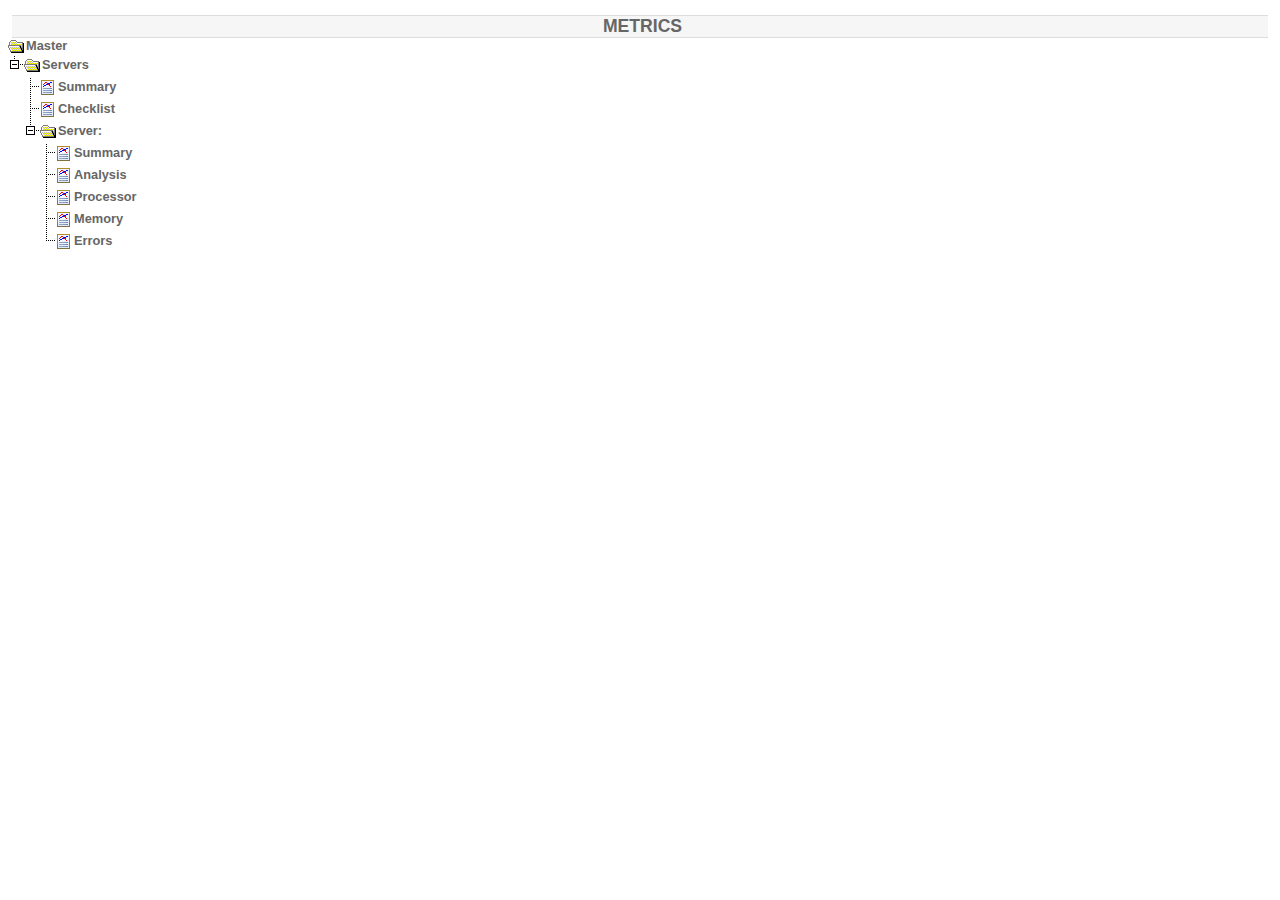
<file: menu.html>
<html><head>
    <link   rel= "stylesheet"      href="treemenu.css"  type="text/css">
    <script type="text/javascript" src="treemenu.js"></script>
 </head><body>
 
 <h1><center>METRICS</center></h1>
 
 <script type="text/javascript">
//<!--
    tree = new treemenu('tree', true, true, true);
        tree.add(1,'Master','content','Master.html','','','');
        tree.add(1,' Servers','content','servers.html','The Servers section presents an analysis of each server involved in the load test.','','');
        tree.add(1,'  Summary','content','server-summary.html','These servers/hosts were monitored or used in testcases. The table describes how the server/host was used in the test.','','');
        tree.add(1,'  Checklist','content','server-checklist.html','This checklist highlights key performance metrics for each monitored server along with recommended limits.  Warning icons indicate metrics that could be a factor in performance problems and should be investigated.','','');
        tree.add(1,'  Server: ','content','server.html','This section provides a summary of server performance for server ISSUETRACKER.webperformance.com in each group of performance metrics.','','');
        tree.add(0,'   Summary','content','server-metric-group.html','','','');
        tree.add(0,'   Analysis','content','analysis.html','','','');
        tree.add(0,'   Processor','content','server-metric-group-1.html','','','');
        tree.add(0,'   Memory','content','server-metric-group-2.html','','','');
        tree.add(0,'   Errors','content','server-metric-group-6.html','','','');
        
    document.write(tree);
//-->
 </script>
 
<noscript>
    <h1>Javascript must be enabled to view Table of Contents</h1>
  </noscript>
 
 
 </body></html>
</file>
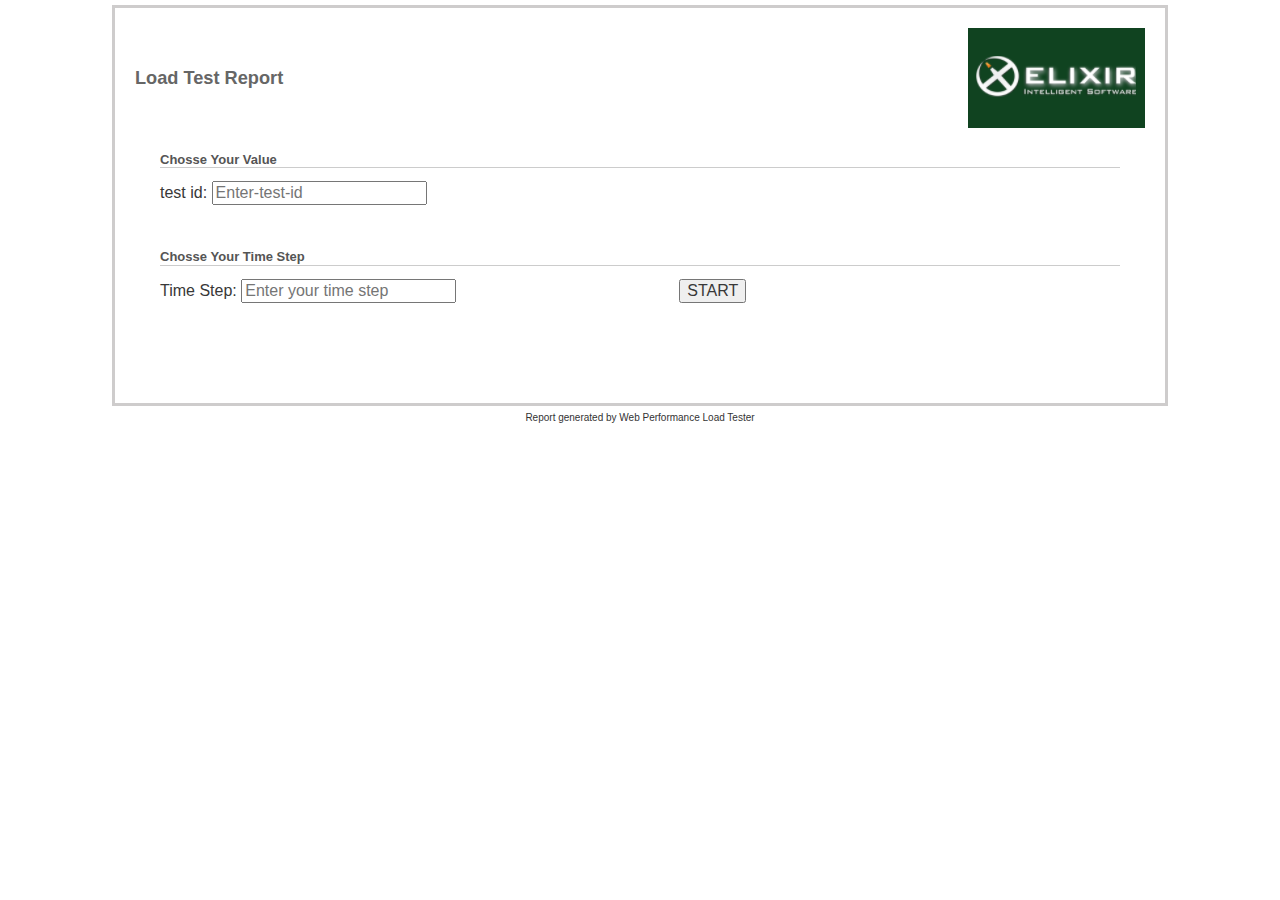
<file: server-metric-group-1.html>
<!DOCTYPE html PUBLIC "-//W3C//DTD HTML 4.01 Transitional//EN">
<html>

<head>
  <title>Load Test Report</title>

  <script src="zingchart.min.js"></script>
  <link rel="stylesheet" href="https://maxcdn.bootstrapcdn.com/bootstrap/3.3.7/css/bootstrap.min.css">
  <link rel="StyleSheet" href="report.css" media="screen">
  <link rel="StyleSheet" href="print.css" media="print">

</head>

<body>
  <div id="page">

    <table width="100%" class="h1text">
      <tr>
        <td>Load Test Report</td>
        <td align="right" rowspan="2"><img src="logo.png"></td>
      </tr>
    </table>

    
     
    <h3>Chosse&nbsp;Your&nbsp;Value</h3>
    <table cellpadding="0" cellspacing="0" border="0" class="datatbl" id="test">
      <tr>
        <td>test id: <input type="input" name="x1" id="x1" placeholder="Enter-test-id"></td>
      </tr>
    <!-- <tr>
       <td><input type="input" id="x1" placeholder="Test ID"></td>     
       <td><input type="input" id="x2" placeholder="RequestExecutionTime" ></td>     
       <td><input type="input" id="x3" placeholder="RequestDatabaseTime"></td>
    </tr>
    <tr>
       <td><input type="input" id="x4" placeholder="id"></td>     
       <td><input type="input" id="x5" placeholder="test scenario"></td>     
       <td><input type="input" id="x6" placeholder="request id"></td>     
    </tr>
    <tr>
        <td><input type="input" id="x7" placeholder="checkExpressionMessage"></td>     
        <td><input type="datetime" id="x8" placeholder="requestStart"></td>     
        <td><input type="input" id="x9" placeholder="response_request sent"></td>     
     </tr>
     <tr>
        <td><input type="input" id="x10" placeholder="test step"></td>     
        <td><input type="input" id="x11" placeholder="responseStatus"></td>     
        <td><input type="input" id="x12" placeholder="response body"></td>     
     </tr>
     <tr>
        <td><input type="input" id="x13" placeholder="currentThreadCpuTime"></td>     
        <td><input type="datetime" id="x14" placeholder="requestEnd"></td>     
        <td><input type="input" id="x15" placeholder="resultOf"></td>     
     </tr>
     <tr>
        <td><input type="input" id="x16" placeholder="Test Script"></td>     
        <td><input type="input" id="x17" placeholder="messages"></td>     
     </tr> -->
   </table>
   <br />
   <h3>Chosse&nbsp;Your&nbsp;Time&nbsp;Step</h3>
   <table cellpadding="0" cellspacing="0" border="0" class="datatbl" id="test">
    <tr> 
         <td> Time Step: <input type="input" id="s" placeholder="Enter your time step"> </td>
         
         <td> <button id="btn" onclick="Calc()">START</button>  
        <script src='mainConnection.js'> </script></td>  
    </tr>
  
  
    </table>

    <div id="container" class="container">
      <div id='myChart'></div>
      <div id='myNextChart'></div>
            <div id='myNextChartt'></div>

      <script>
         
          var i = 0  ;
          var Benchmark;

        function Calc() {
          arrayrequestSart = []
          arrayrequestEnd = []
          chank = []

          setTimeout(function () {           
            Benchmark = JSON.parse(localStorage.getItem("array2"));
            
            for (i in Benchmark)
            {             
              arrayrequestSart.push(Benchmark[i].RequestStart)
              arrayrequestEnd.push(Benchmark[i].RequestEnd)
            }
             console.log(arrayrequestSart)
             console.log(arrayrequestEnd)
            minTime =Math.min.apply(null ,arrayrequestSart)
            maxTime =Math.max.apply(null ,arrayrequestSart)
            maxTimeEndReq =Math.max.apply(null ,arrayrequestEnd)
            console.log(minTime);
            console.log(maxTime);

            function getAvg(array) {
            const total = array.reduce((acc, c) => acc + c, 0);
            return total / array.length;
            }   

            function niceBytes(x){
            n = parseInt(x, 10) || 0;
            n = n/1024;
            return(n.toFixed(n < 10 ));
            }


            t = minTime
            var stepp =  document.getElementById('s').value
            step =parseInt(stepp)
            var s = document.getElementById('s').value
            s1 =parseInt(s)
            
            ChunksProcess_Cpu_Time = [];
            ChunksNumber_Of_Active_Thread = [];
            ChunksTotal_Size_Hard_Disk = [];
            ChunksREAL_EXECUTE_TIME =[]
            ChunksCurrentThreadCpuTimeInMS = [];  
            ChunksRequestExecutionTimeInMS = [];
            ChunksResponeTime =[]            

            while( t < maxTime ){
             
              filterchunk =[]
              arrayProcess_Cpu_Time = []
              arrayNumber_Of_Active_Thread = []
              arrayTotal_Size_Hard_Disk = []
              arrayrequestSart1=[]
              arrayrequestEnd1 =[]
              arrayCurrentThreadCpuTimeInMS=[]
              arrayRequestExecutionTimeInMS=[]
              arrayREAL_EXECUTE_TIME=[]
              let responseTime =[]
             let result =[]
              
              chank=Benchmark.filter(function (obj) { return obj.RequestStart <=t+step && obj.RequestStart >= t });
              console.log(chank)
              for(i in chank)
              {
                arrayProcess_Cpu_Time.push(chank[i].Process_Cpu_Time)
                arrayNumber_Of_Active_Thread.push(chank[i].Number_Of_Active_Thread)
                arrayTotal_Size_Hard_Disk.push(chank[i].Total_Size_Hard_Disk) 
                arrayREAL_EXECUTE_TIME.push(chank[i].REAL_EXECUTE_TIME)
                arrayCurrentThreadCpuTimeInMS.push(chank[i].CurrentThreadCpuTimeInMS)
                arrayrequestSart1.push(chank[i].RequestStart)
                arrayrequestEnd1.push(chank[i].RequestEnd)
                arrayRequestExecutionTimeInMS.push(chank[i].RequestExecutionTimeInMS)

              }
    
              console.log(arrayProcess_Cpu_Time)
              console.log(arrayNumber_Of_Active_Thread)
              console.log(arrayTotal_Size_Hard_Disk)
              console.log(arrayREAL_EXECUTE_TIME)
              console.log(arrayCurrentThreadCpuTimeInMS)
              console.log(arrayRequestExecutionTimeInMS)
              console.log(arrayrequestSart1)
              console.log(arrayrequestEnd1)

              responseTime = arrayrequestEnd1.map(function(v,i) { return (v - arrayrequestSart1[i]); }); 
              console.log(responseTime)
               result = arrayREAL_EXECUTE_TIME.map(i=>Number(i));
              console.log(result)
            
              ChunkAVG_Process_Cpu_Time = getAvg(arrayProcess_Cpu_Time);
              ChunkAVG_Number_Of_Active_Thread = getAvg(arrayNumber_Of_Active_Thread);
              ChunkAVG_Total_Size_Hard_Disk = getAvg(arrayTotal_Size_Hard_Disk);
              ChunkAvgREAL_EXECUTE_TIME = getAvg(result)
              ChunkAVG_CurrentThreadCpuTimeInMS = getAvg(arrayCurrentThreadCpuTimeInMS);  
              ChunkAVG_RequestExecutionTimeInMS = getAvg(arrayRequestExecutionTimeInMS);
              ChunkAVG_ResponeTime = getAvg(responseTime);


              console.log(ChunkAVG_CurrentThreadCpuTimeInMS);
              console.log(ChunkAvgREAL_EXECUTE_TIME);
              console.log(ChunkAVG_Process_Cpu_Time);
              console.log(ChunkAVG_Total_Size_Hard_Disk);
              console.log(ChunkAVG_RequestExecutionTimeInMS);
              console.log(ChunkAVG_ResponeTime)


              ChunksCurrentThreadCpuTimeInMS.push(ChunkAVG_CurrentThreadCpuTimeInMS)
              ChunksREAL_EXECUTE_TIME.push(ChunkAvgREAL_EXECUTE_TIME)
              ChunksProcess_Cpu_Time.push(ChunkAVG_Process_Cpu_Time)
              ChunksTotal_Size_Hard_Disk.push(ChunkAVG_Total_Size_Hard_Disk)
              ChunksRequestExecutionTimeInMS.push(ChunkAVG_RequestExecutionTimeInMS)
              ChunksNumber_Of_Active_Thread.push(ChunkAVG_Number_Of_Active_Thread)
              ChunksResponeTime.push(ChunkAVG_ResponeTime)

              t=t+step
              }

              console.log(ChunksCurrentThreadCpuTimeInMS)
              console.log(ChunksNumber_Of_Active_Thread)
              console.log(ChunksREAL_EXECUTE_TIME)
              console.log(ChunksProcess_Cpu_Time);
              console.log(ChunksTotal_Size_Hard_Disk);
              console.log(ChunksRequestExecutionTimeInMS);
              console.log(ChunksResponeTime)

           DrawChart();

            localStorage.clear()

          }, 5000);
        }


        function DrawChart() {
          ZC.LICENSE = ["569d52cefae586f634c54f86dc99e6a9", "b55b025e438fa8a98e32482b5f768ff5"];
         let chartConfig = {
      type: 'mixed',
      title: {
        text: 'many metrics',
        align: 'center'
      },
       legend: {
          cursor: 'hand',
          draggable: true,
          dragHandler: 'icon',
          toggleAction: 'remove',
          minimize: true,
          header: {
          height: '20px',
          text: 'turn-on-off'
          }
          },
      plot: {
        tooltip: {
          visible: false
        },
        aspect: 'spline',
        marker: {
          visible: false
        }
      },
      plotarea: {},
      scaleX: {
        lineColor: 'gray',
        zooming: true,
           minValue:minTime,
            maxValue:maxTime,
          step:s1,

          transform: {
          type: 'date',
          }
      },
     scaleY: {
        guide: {
          lineStyle: 'dashed'
        },
        item: {
          fontColor: 'Black'
        },
        lineColor: 'Black',
        minorGuide: {
          alpha: 0.7,
          lineColor: 'Black',
          lineStyle: 'dashed',
          lineWidth: '1px',
          visible: true
        },
        minorTick: {
          lineColor: 'Black'
        },
        minorTicks: 1,
        tick: {
          lineColor: 'Black'
        }
      },
      crosshairX: {
        marker: {
          alpha: 0.5,
          size: '7px'
        },
        plotLabel: {
          borderRadius: '3px',
          multiple: true
        },
        scaleLabel: {
          backgroundColor: 'Black',
          borderRadius: '3px'
        }
      },
      crosshairY: {
        type: 'multiple',
        lineColor: 'Black',
        scaleLabel: {
          bold: true,
          borderRadius: '3px',
          decimals: 2,
          fontColor: '#2C2C39',
          offsetX: '-5px'
        }
      },
      
      series: [{
          type: 'bar',
          values:ChunksNumber_Of_Active_Thread,
          text:"Number_Of_Active_Thread",
          backgroundColor: '#FFEB3B',
        },
        {
        type: 'bar',
          values:ChunksProcess_Cpu_Time,
          text:"Process_Cpu_Time",
          backgroundColor: 'pink',
        },
         {
          type: 'bar',
          values: ChunksTotal_Size_Hard_Disk,
                    text:"Total_Size_Hard_Disk",

          lineColor: 'Black',
        },
        {
          type: 'bar',
          values: ChunksCurrentThreadCpuTimeInMS,
                    text:"CurrentThreadCpuTimeInMS",

          lineColor: '#2196F3',
        },
        {
          type: 'bar',
          values: ChunksResponeTime,
                    text:"responseTime",

          lineColor: 'white',
        },
         {
          type: 'bar',
          values: ChunksResponeTime,
                    text:"responseTime",

          lineColor: 'white',
        },
         {
          type: 'bar',
          values: ChunksREAL_EXECUTE_TIME,
                    text:"REAL_EXECUTE_TIME",

          lineColor: 'Red',
        },
         {
          type: 'bar',
          values: ChunksRequestExecutionTimeInMS,
                    text:"RequestExecutionTimeInMS",

          lineColor: 'Red',
        }
      ]
    };
          zingchart.node_click =function(e) {
          var shapeId = e.id;
          console.log(shapeId);

          if ( e.id === 'myChart') {
            nodeindex=e.scaleval;
          console.log(nodeindex);
          var array2 ;
          var time ;
          console.log(nodeindex);
          t = nodeindex
          step1=s1
            
          nodeindex=e.scaleval;
          console.log(nodeindex);
          var array2 ;
          var time ;
          console.log(nodeindex);
          t = nodeindex
          step1=s1

          function niceBytes(x){
            n = parseInt(x, 10) || 0;
            n = n/1024;
            return(n.toFixed(n < 10 ));
            }
            
              arrayoftdl1=[]  
              responseTime =[]

              REAL_EXECUTE_TIME1 =[]
              Process_Cpu_Time1 = []
              Number_Of_Active_Thread1 =[]
              Total_Size_Hard_Disk1 = []
              CurrentThreadCpuTimeInMS1 = []
              RequestExecutionTimeInMS1 =[]
              arrayoftdl= []    
              start =[]
              end=[]    
              responseTime =[]
              REAL_EXECUTE_TIME11 =[]

              chunk1 =Benchmark.filter(function (obj) { return obj.RequestStart <=t+step1 && obj.RequestStart>= t });
              console.log(chunk1)
              for (i in chunk1)
              {
                Process_Cpu_Time1.push(chunk1[i].Process_Cpu_Time)
                Number_Of_Active_Thread1.push(chunk1[i].Number_Of_Active_Thread)
                Total_Size_Hard_Disk1.push(chunk1[i].Total_Size_Hard_Disk) 
                REAL_EXECUTE_TIME1.push(chunk1[i].REAL_EXECUTE_TIME)
                CurrentThreadCpuTimeInMS1.push(chunk1[i].CurrentThreadCpuTimeInMS)
                RequestExecutionTimeInMS1.push(chunk1[i].RequestExecutionTimeInMS)
                arrayoftdl.push(chunk1[i].tdlId)
                start.push(chunk1[i].RequestStart)
                end.push(chunk1[i].RequestEnd)
              }
              
               responseTime = end.map(function(v,i) { return (v - start[i]); }); 
              console.log(responseTime)

               REAL_EXECUTE_TIME11 = REAL_EXECUTE_TIME1.map(i=>Number(i));

              for (i in arrayoftdl) {
                if (arrayoftdl[i] != null){
               let tdlid= arrayoftdl[i].split('$$')
                var j = tdlid.length
                arrayoftdl1.push(tdlid[j -1]);
              }}

            
              console.log(arrayoftdl1)
              console.log(Process_Cpu_Time1);
              console.log(Number_Of_Active_Thread1);
              console.log(Total_Size_Hard_Disk1);
              console.log(REAL_EXECUTE_TIME11);
              console.log(CurrentThreadCpuTimeInMS1);

              var myDrilldownConfig=[]
              myDrilldownConfig[11] = {
            
            type: 'bar',
          globals: {
          fontSize: '14px'
          },
          title: {
          text: 'report ',
          paddingLeft: '50px',
          fontSize: '24px',
          textAlign: 'left',
          // will force margin and padding on title
          // adjustLayout: true
          },
          legend: {
          cursor: 'hand',
          draggable: true,
          dragHandler: 'icon',
          toggleAction: 'remove',
          minimize: true,
          header: {
          height: '20px',
          text: 'Daily Activities'
          }
          },
          plotarea: {
          margin: '50px dynamic dynamic dynamic'
          },
          // plot represents general series, or plots, styling
          plot: {
          stacked: true,
          // hoverstate
          tooltip: {
          visible: false
          },
          // animation docs here:
          // https://www.zingchart.com/docs/tutorials/design-and-styling/chart-animation/#animation__effect
          animation: {
          effect: 'ANIMATION_SLIDE_TOP',
          method: 'ANIMATION_BOUNCE_EASE_OUT',
          sequence: 'ANIMATION_NO_SEQUENCE',
          speed: 975
          },
          lineWidth: '3px',
          // line node styling
          marker: {
          borderWidth: '0px',
          size: '6px'
          }
          },
          scaleX: {
          values: arrayoftdl,          label: {
          text: 'tdid'
          },
         
          },
          scaleY: {
          label: {
          text: 'data visulization '
          },
          },
          crosshairX: {
          plotLabel: {
          padding: '10px 15px',
          borderRadius: '3px',
          sortByValue: 'asc'
          },
          lineWidth: '100%',
          alpha: .28,
          },
          series: [{
          text: 'currentThreadCpuTimeInMS',
          // plot values
          values: CurrentThreadCpuTimeInMS1,
          backgroundColor: 'DeepSkyBlue',
          },
          {
          text: 'responseTime',
          // plot values
          values: responseTime,
          backgroundColor: 'OliveDrab',
          },
          {
          text: 'request execution time ',
          // plot values
          values: RequestExecutionTimeInMS1,
          backgroundColor: 'FireBrick',
          },
          
          {
          text: 'Number_Of_Active_Thread',
          // plot values
          values: Number_Of_Active_Thread1,
          backgroundColor: 'YellowGreen',
          },
          
          {
          text: 'REAL_EXECUTE_TIME',
          // plot values
          values: REAL_EXECUTE_TIME11,
          backgroundColor: 'Yellow',
          },


          ],
        
          };
          zingchart.render({
          id: 'myNextChart',
          data: myDrilldownConfig[11], //to reference the drilldown charts
                   // data: myDrilldownConfig[e.plotindex], //to reference the drilldown charts

          height: 400,
          width: '100%'

          });
              }


               else if (e.id === 'myNextChart') {
         
                                nodeindex1=e.scaleval;
                                console.log(nodeindex)
                                console.log(nodeindex1);
                                var array2 ;
               var time ;
          console.log(nodeindex);
                    t = nodeindex 
                    t1=nodeindex1                                                                  
                    step2=s1
                    arrayoftdl1=[]  
              
              arrayoftdl= []      
              requeststart =[]
              reqestEnd =[]  

              chunk1 =Benchmark.filter(function (obj) { return obj.RequestStart <=t+step2 && obj.RequestStart>= t && obj.tdlId==t1});
              console.log(chunk1)
              for (i in chunk1)
              {
                
                arrayoftdl.push(chunk1[i].tdlId)
                requeststart.push(chunk1[i].RequestStart)
                reqestEnd.push(chunk1[i].RequestEnd)
              }
         

              console.log(requeststart);
              console.log(reqestEnd);



              for (i in arrayoftdl) {
                if (arrayoftdl[i] != null){
               let tdlid= arrayoftdl[i].split('$$')
                var j = tdlid.length
                arrayoftdl1.push(tdlid[j -1]);
              }}

              
              minTime1 =Math.min.apply(null ,requeststart)
            maxTime1 =Math.max.apply(null ,reqestEnd)
            console.log(minTime1);
            console.log(maxTime1);

            var myDrilldownConfig1 = [];
          //the Next Drilldown Charts
           myDrilldownConfig1[0] = {
               type: 'bar',
          globals: {
          fontSize: '14px'
          },
          title: {
          text: 'report ',
          paddingLeft: '50px',
          fontSize: '24px',
          textAlign: 'left',
          // will force margin and padding on title
          // adjustLayout: true
          },
          legend: {
          cursor: 'hand',
          draggable: true,
          dragHandler: 'icon',
          toggleAction: 'remove',
          minimize: true,
          header: {
          height: '1px',
          text: 'turn-on-off'
          }
          },
          plotarea: {
          margin: '50px dynamic dynamic dynamic'
          },
          // plot represents general series, or plots, styling
          plot: {
          stacked: true,
          // hoverstate
          tooltip: {
          visible: false
          },
          // animation docs here:
          // https://www.zingchart.com/docs/tutorials/design-and-styling/chart-animation/#animation__effect
          animation: {
          effect: 'ANIMATION_SLIDE_TOP',
          method: 'ANIMATION_BOUNCE_EASE_OUT',
          sequence: 'ANIMATION_NO_SEQUENCE',
          speed: 975
          },
          lineWidth: '3px',
          // line node styling
          marker: {
          borderWidth: '0px',
          size: '6px'
          }
          },
          scaleX: {
          values: arrayoftdl1,          label: {
          text: 'tdid'
          },
         
          },
          scaleY: {
             zooming: true,
           minValue:minTime1,
            maxValue:maxTime1,
            step:s1,

          transform: {
          type: 'date',
          },
          label: {
          text: 'data visulization '
          },
          },
          crosshairX: {
          plotLabel: {
          padding: '10px 15px',
          borderRadius: '3px',
          sortByValue: 'asc'
          },
          lineWidth: '100%',
          alpha: .28,
          },
          series: [{
        
          text: 'RequestStart',
          // plot values
          values: requeststart,
          backgroundColor: 'DeepSkyBlue',
          },
          {
          text: 'RequestEnd',
          // plot values
          values: reqestEnd,
          backgroundColor: 'SteelBlue',
          },
         

          ]};   
          };           
           zingchart.render({
          id: 'myNextChartt',
          data: myDrilldownConfig1[0], //to reference the drilldown charts
          height: 400,
          width: '100%'
          });
          
         
            
              

           

         

         
          }



          zingchart.shape_click = function(e) {
          var shapeId = e.shapeid;
          console.log(e);

          switch (shapeId) {
          case 'forwards':
          case 'backwards':
          case 'default':
          zingchart.exec('myNextChart', 'destroy');
          zingchart.render({
          id: 'myChart',
          data: myConfig,
          height: 400,
          width: '100%'
          });
          break;
          }
          }


          zingchart.render({
          id: 'myChart',
          data: chartConfig,
          height: 400,
          width: '100%'
          });}
        


      </script>
    </div>
    <br/>
  </div>
  <p class="subnote">Report generated by Web Performance Load Tester</p>
</body>
</html>
</file>
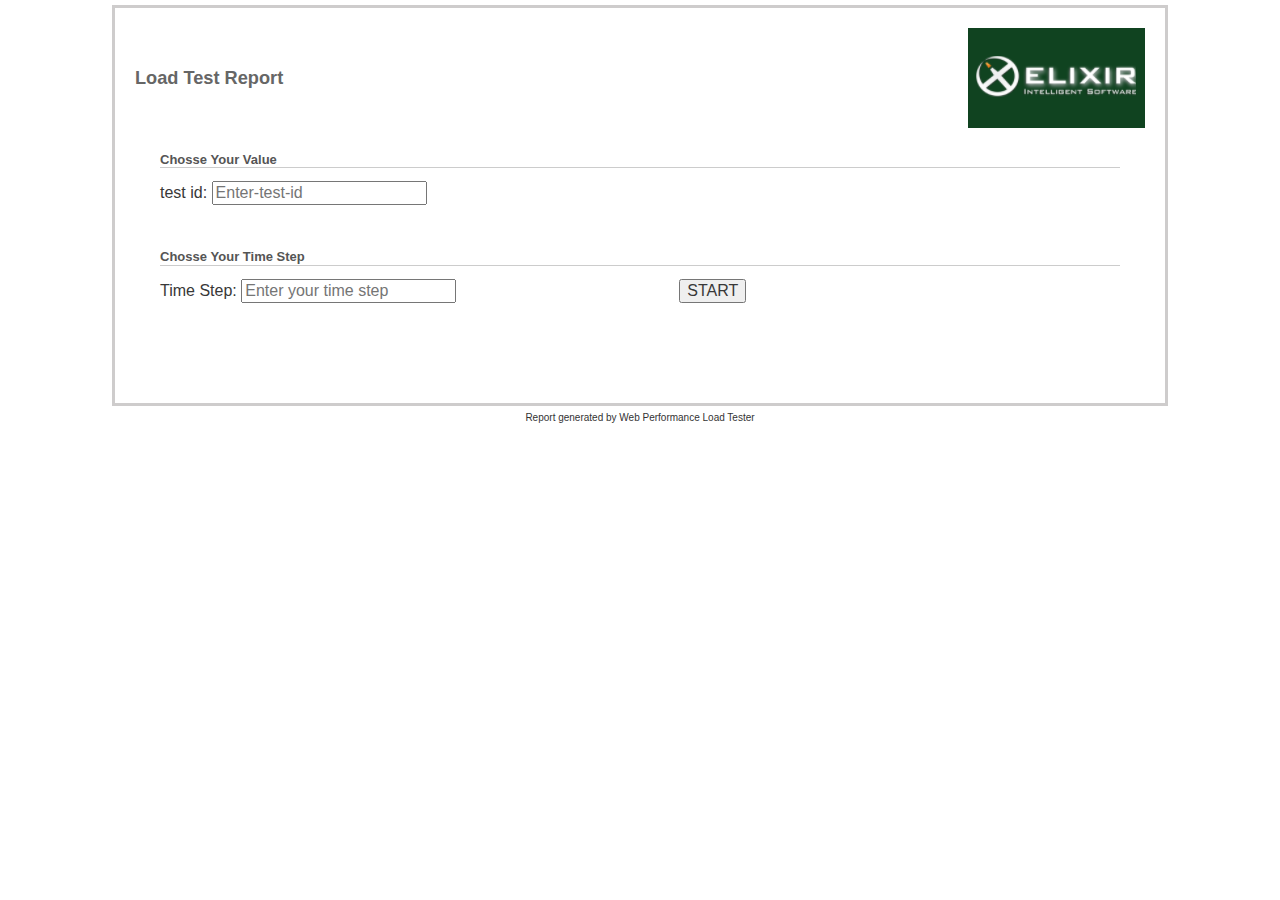
<file: server-metric-group-2.html>
<!DOCTYPE html PUBLIC "-//W3C//DTD HTML 4.01 Transitional//EN">
<html>

<head>
  <title>Load Test Report</title>

  <script src="zingchart.min.js"></script>
  <link rel="stylesheet" href="https://maxcdn.bootstrapcdn.com/bootstrap/3.3.7/css/bootstrap.min.css">
  <link rel="StyleSheet" href="report.css" media="screen">
  <link rel="StyleSheet" href="print.css" media="print">

</head>
<style>
    .zc-body {
      background: #2C2C39;
    }

    .chart--container {
      height: 100%;
      width: 100%;
      min-height: 530px;
    }

    .zc-ref {
      display: none;
    }
  </style>
<body>

  <div id="page">

    <table width="100%" class="h1text">
      <tr>
        <td>Load Test Report</td>
        <td align="right" rowspan="2"><img src="logo.png"></td>
      </tr>
    </table>

    
     
    <h3>Chosse&nbsp;Your&nbsp;Value</h3>
    <table cellpadding="0" cellspacing="0" border="0" class="datatbl" id="test">
      <tr>
        <td>test id: <input type="input" name="x1" id="x1" placeholder="Enter-test-id"></td>
      </tr>
   </table>
   <br />
   <h3>Chosse&nbsp;Your&nbsp;Time&nbsp;Step</h3>
   <table cellpadding="0" cellspacing="0" border="0" class="datatbl" id="test">
    <tr> 
         <td> Time Step: <input type="input" id="s" placeholder="Enter your time step"> </td>
         
         <td> <button id="btn" onclick="Calc()">START</button>  
        <script src='mainConnection.js'> </script></td>  
    </tr>
  
  
    </table>

    <div id="container" class="container">
      <div id='myChart'></div>
      <div id='myNextChart'></div>
                        <div id='myNextChartt'></div>

      <script>

          var i = 0  ;
          var Benchmark;

        function Calc() {
          
              arrayrequestSart=[]
              arrayrequestEnd =[]
                    chank=[]
          setTimeout(function () {           
            Benchmark = JSON.parse(localStorage.getItem("array2"));
            
            for (i in Benchmark)
            {             
              arrayrequestSart.push(Benchmark[i].RequestStart)
              arrayrequestEnd.push(Benchmark[i].RequestEnd)
            }

           let responseTime = arrayrequestEnd.map(function(v,i) { return (v - arrayrequestSart[i]); }); 
            console.log(responseTime)

            minTime =Math.min.apply(null ,arrayrequestSart)
            maxTime =Math.max.apply(null ,arrayrequestSart)
            maxTimeEndReq =Math.max.apply(null ,arrayrequestEnd)
            console.log(minTime);
            console.log(maxTime);

            function getCol(matrix, col){
            var column = [];
            for(var i=0; i<matrix.length; i++){ 
              column.push(matrix[i][col]); 
            } 
            return column; // return column data.. 
            }

            function getAvg(array) {
            const total = array.reduce((acc, c) => acc + c, 0);
            return total / array.length;
            }   

            function niceBytes(x){
            n = parseInt(x, 10) || 0;
            n = n/1024;
            return(n.toFixed(n < 10 ));
            }


            t = minTime
            var stepp =  document.getElementById('s').value
            step =parseInt(stepp)
            var s = document.getElementById('s').value
            s1 =parseInt(s)
            
            //ChunksrequestDatabaseTime = [];
            ChunksTotal_Physical_Memory1 = [];
            ChunksFree_Physical_Memory1 = [];
            ChunksCommitted_Virtual_Memory_Size1 = [];
            ChunksTotal_Swap_Space1 = [];
            ChunksFree_Swap_Space1 = [];
            ChunksGarbage_Collection_Time = [];
            ChunksTotal_Size_Hard_Disk = [];
            

            while( t < maxTime ){
                           filterchunk =[]
              arrayFree_Physical_Memory = []
              arrayFree_Physical_Memory1111=[]
              arrayCommitted_Virtual_Memory_Size = []
              arrayTotal_Swap_Space = []
              arrayFree_Swap_Space = []
              arrayGarbage_Collection_Time = []
              arrayTotal_Size_Hard_Disk = []
              arrayrequestSart1=[]
              arrayrequestEnd1 =[]
              arrayTotal_Physical_Memory=[]
              chank=Benchmark.filter(function (obj) { return obj.RequestStart <=t+step && obj.RequestStart >= t });
              console.log(chank)
              for(i in chank)
              {
                arrayTotal_Physical_Memory.push(chank[i].Total_Physical_Memory)
              // requestDatabaseTime.push(chank[i].Free_Physical_Memory)
                arrayFree_Physical_Memory.push(chank[i].Free_Physical_Memory)
                arrayCommitted_Virtual_Memory_Size.push(chank[i].Committed_Virtual_Memory_Size)
                arrayTotal_Swap_Space.push(chank[i].Total_Swap_Space)
                arrayFree_Swap_Space.push(chank[i].Free_Swap_Space)
                arrayGarbage_Collection_Time.push(chank[i].Garbage_Collection_Time)
                arrayTotal_Size_Hard_Disk.push(chank[i].Total_Size_Hard_Disk) 
                arrayrequestSart1.push(chank[i].RequestStart)
                arrayrequestEnd1.push(chank[i].RequestEnd)

              }
              console.log(arrayTotal_Physical_Memory)
              console.log(arrayFree_Physical_Memory)
              console.log(arrayCommitted_Virtual_Memory_Size)
              console.log(arrayTotal_Swap_Space)
              console.log(arrayFree_Swap_Space)
              console.log(arrayGarbage_Collection_Time)
              console.log(arrayTotal_Size_Hard_Disk)
              console.log(arrayrequestSart1)
              console.log(arrayrequestEnd1)



             

                            

              //ChunkAVG_requestDatabaseTime = getAvg(getCol(arrayofconditionValue, 14));
              ChunkAVG_Total_Physical_Memory = getAvg(arrayTotal_Physical_Memory);
              var ChunkAVG_Total_Physical_Memory1 = niceBytes(ChunkAVG_Total_Physical_Memory)
               
              ChunkAVG_Free_Physical_Memory = getAvg(arrayFree_Physical_Memory);
              var ChunkAVG_Free_Physical_Memory1 = niceBytes(ChunkAVG_Free_Physical_Memory)

              ChunkAVG_Committed_Virtual_Memory_Size = getAvg(arrayCommitted_Virtual_Memory_Size);
              var ChunkAVG_Committed_Virtual_Memory_Size1 = niceBytes(ChunkAVG_Committed_Virtual_Memory_Size)

              ChunkAVG_Total_Swap_Space = getAvg(arrayTotal_Swap_Space);
              var ChunkAVG_Total_Swap_Space1 = niceBytes(ChunkAVG_Total_Swap_Space)

              ChunkAVG_Free_Swap_Space = getAvg(arrayFree_Swap_Space);
              var ChunkAVG_Free_Swap_Space1 = niceBytes(ChunkAVG_Free_Swap_Space)

           
              ChunkAVG_Garbage_Collection_Time = getAvg(arrayGarbage_Collection_Time);
              ChunkAVG_Total_Size_Hard_Disk = getAvg(arrayTotal_Size_Hard_Disk);
             


              console.log(ChunkAVG_Total_Physical_Memory1);
              console.log(ChunkAVG_Free_Physical_Memory1);
              console.log(ChunkAVG_Committed_Virtual_Memory_Size1);
              console.log(ChunkAVG_Total_Swap_Space1);
              console.log(ChunkAVG_Free_Swap_Space1);
              console.log(ChunkAVG_Garbage_Collection_Time);
              console.log(ChunkAVG_Total_Size_Hard_Disk);


              ChunksTotal_Physical_Memory1.push(ChunkAVG_Total_Physical_Memory1)
               ChunksTotal_Physical_Memory = ChunksTotal_Physical_Memory1.map(i=>Number(i));
              
              ChunksFree_Physical_Memory1.push(ChunkAVG_Free_Physical_Memory1)
              ChunksFree_Physical_Memory = ChunksFree_Physical_Memory1.map(i=>Number(i));

              ChunksCommitted_Virtual_Memory_Size1.push(ChunkAVG_Committed_Virtual_Memory_Size1)
              ChunksCommitted_Virtual_Memory_Size = ChunksCommitted_Virtual_Memory_Size1.map(i=>Number(i));

              ChunksTotal_Swap_Space1.push(ChunkAVG_Total_Swap_Space1)
              ChunksTotal_Swap_Space = ChunksTotal_Swap_Space1.map(i=>Number(i));

              ChunksFree_Swap_Space1.push(ChunkAVG_Free_Swap_Space1)
              ChunksFree_Swap_Space = ChunksFree_Swap_Space1.map(i=>Number(i));

              ChunksGarbage_Collection_Time.push(ChunkAVG_Garbage_Collection_Time)
              ChunksTotal_Size_Hard_Disk.push(ChunkAVG_Total_Size_Hard_Disk)

              t=t+step
              }

              console.log(ChunksTotal_Physical_Memory);
              console.log(ChunksFree_Physical_Memory);
              console.log(ChunksCommitted_Virtual_Memory_Size);
              console.log(ChunksTotal_Swap_Space);
              console.log(ChunksFree_Swap_Space);
              console.log(ChunksGarbage_Collection_Time);
              console.log(ChunksTotal_Size_Hard_Disk);


            DrawChart();

            //localStorage.clear()

          }, 5000);
        }

        function DrawChart() {
          ZC.LICENSE = ["569d52cefae586f634c54f86dc99e6a9", "b55b025e438fa8a98e32482b5f768ff5"];
          var myConfig = {
           type: 'line',
      backgroundColor: 'white',
      title: {
        text: 'memory values ',
        adjustLayout: true,
        marginTop: '7px',
        fontColor: 'red'
      },
     legend: {
          cursor: 'hand',
          draggable: true,
          dragHandler: 'icon',
          toggleAction: 'remove',
          minimize: true,
          header: {
          height: '20px',
          text: 'Daily Activities'
          }
          },
      plot: {
        aspect: 'spline',
        lineWidth: '2px',
        marker: {
          borderWidth: '0px',
          size: '5px'
        }
      },
      plotarea: {
        margin: 'dynamic 70'
      },
      scaleX: {
        item: {
          fontColor: 'gray'
        },
        lineColor: 'gray',
        zooming: true,
           minValue:minTime,
            maxValue:maxTime,
          step:step,

          transform: {
          type: 'date',
          }
          },
      scaleY: {
        guide: {
          lineStyle: 'dashed'
        },
        item: {
          fontColor: 'gray'
        },
        lineColor: 'gray',
        minorGuide: {
          alpha: 0.7,
          lineColor: '#E3E3E5',
          lineStyle: 'dashed',
          lineWidth: '1px',
          visible: true
        },
        minorTick: {
          lineColor: '#E3E3E5'
        },
        minorTicks: 1,
        tick: {
          lineColor: '#E3E3E5'
        }
      },
      crosshairX: {
        marker: {
          alpha: 0.5,
          size: '7px'
        },
        plotLabel: {
          borderRadius: '3px',
          multiple: true
        },
        scaleLabel: {
          backgroundColor: '#53535e',
          borderRadius: '3px'
        }
      },
      crosshairY: {
        type: 'multiple',
        lineColor: '#E3E3E5',
        scaleLabel: {
          bold: true,
          borderRadius: '3px',
          decimals: 2,
          fontColor: '#2C2C39',
          offsetX: '-5px'
        }
      },
      shapes: [{
        type: 'rectangle',
        id: 'view_all',
        backgroundColor: '#53535e',
        borderColor: '#E3E3E5',
        borderRadius: '3px',
        borderWidth: '1px',
        cursor: 'hand',
        label: {
          text: 'View All',
          bold: true,
          fontColor: '#E3E3E5',
          fontSize: '12px'
        },
        width: '75px',
        height: '20px',
        x: '85%',
        y: '11%'
      }],
      tooltip: {
        borderRadius: '3px',
        borderWidth: '0px'
      },
      preview: {
        adjustLayout: true,
        borderColor: '#E3E3E5',
        label: {
          fontColor: '#E3E3E5'
        },
        mask: {
          backgroundColor: '#E3E3E5'
        }
      },
      series: [{
          values:ChunksGarbage_Collection_Time,
          lineColor: '#E34247',
          text:'Garbage_Collection_Time',
          marker: {
            backgroundColor: '#E34247'
          }
        },
        {
          values: ChunksFree_Physical_Memory,
          lineColor: '#FEB32E',
                    text:'Free_Physical_Memory1',

          marker: {
            backgroundColor: '#FEB32E'
          }
        },
        {
          values: ChunksFree_Swap_Space,
           text:'Free_Swap_Space',

          lineColor: '#31A59A',
          marker: {
            backgroundColor: '#31A59A'
          }
        },
          {
          values: ChunksTotal_Swap_Space,
           text:'Total_Swap_Space',

          lineColor: 'pink',
          marker: {
            backgroundColor: 'pink'
          }
        }
        ,
          {
          values: ChunksTotal_Size_Hard_Disk,
           text:'Total_Size_Hard_Disk',

          lineColor: 'FireBrick',
          marker: {
            backgroundColor: 'FireBrick'
          }
        }
        ,
          {
          values: ChunksTotal_Physical_Memory,
           text:'Total_Physical_Memory',

          lineColor: 'Yellow',
          marker: {
            backgroundColor: 'Yellow'
          }
        }
         ,
          {
          values: ChunksCommitted_Virtual_Memory_Size,
           text:'Committed_Virtual_Memory_Size',

          lineColor: 'SteelBlue',
          marker: {
            backgroundColor: 'SteelBlue'
          }
        }

      ]
    };
          zingchart.node_click =function(e) {
          var shapeId = e.id;
          console.log(shapeId);

                     if ( e.id === 'myChart') {
          nodeindex=e.scaleval;
          console.log(nodeindex);
          var array2 ;
          var time ;
          console.log(nodeindex);
          t = nodeindex
          step1=step

              arrayoftdl1=[]  
              REAL_EXECUTE_TIME1 =[]
              Total_Physical_Memory1 = []
              Free_Physical_Memory1 = []
              Committed_Virtual_Memory_Size1 = []
              Total_Swap_Space1 = []
              Free_Swap_Space1 = []
              Process_Cpu_Time1 = []
              Number_Of_Active_Thread1 =[]
              Garbage_Collection_Time1 = []
              Total_Size_Hard_Disk1 = []
              CurrentThreadCpuTimeInMS1 = []
              RequestExecutionTimeInMS1 =[]
              arrayoftdl= []    
              start =[]
              end=[]    

              chunk1 =Benchmark.filter(function (obj) { return obj.RequestStart <=t+step1 && obj.RequestStart>= t });
              console.log(chunk1)
              for (i in chunk1)
              {
                Total_Physical_Memory1.push(chunk1[i].Total_Physical_Memory)
                Free_Physical_Memory1.push(chunk1[i].Free_Physical_Memory)
                Committed_Virtual_Memory_Size1.push(chunk1[i].Committed_Virtual_Memory_Size)
                Total_Swap_Space1.push(chunk1[i].Total_Swap_Space)
                Free_Swap_Space1.push(chunk1[i].Free_Swap_Space)
                Process_Cpu_Time1.push(chunk1[i].Process_Cpu_Time)
                Number_Of_Active_Thread1.push(chunk1[i].Number_Of_Active_Thread)
                Garbage_Collection_Time1.push(chunk1[i].Garbage_Collection_Time)
                Total_Size_Hard_Disk1.push(chunk1[i].Total_Size_Hard_Disk) 
                REAL_EXECUTE_TIME1.push(chunk1[i].REAL_EXECUTE_TIME)
                CurrentThreadCpuTimeInMS1.push(chunk1[i].CurrentThreadCpuTimeInMS)
                RequestExecutionTimeInMS1.push(chunk1[i].RequestExecutionTimeInMS)
                arrayoftdl.push(chunk1[i].tdlId)
                start.push(chunk1[i].RequestStart)
                end.push(chunk1[i].RequestEnd)
              }
              
              let responseTime = end.map(function(v,i) { return (v - start[i]); }); 
              console.log(responseTime)

              let REAL_EXECUTE_TIME11 = REAL_EXECUTE_TIME1.map(i=>Number(i));

              for (i in arrayoftdl) {
                if (arrayoftdl[i] != null){
               let tdlid= arrayoftdl[i].split('$$')
                var j = tdlid.length
                arrayoftdl1.push(tdlid[j -1]);
              }}

              console.log(arrayoftdl1)
              console.log(Total_Physical_Memory1);
              console.log(Free_Physical_Memory1);
              console.log(Committed_Virtual_Memory_Size1);
              console.log(Total_Swap_Space1);
              console.log(Free_Swap_Space1);
              console.log(Process_Cpu_Time1);
              console.log(Number_Of_Active_Thread1);
              console.log(Garbage_Collection_Time1);
              console.log(Total_Size_Hard_Disk1);
              console.log(REAL_EXECUTE_TIME11);
              console.log(CurrentThreadCpuTimeInMS1);
               var myDrilldownConfig = [];

              myDrilldownConfig[11] = {
            
            type: 'bar',
          globals: {
          fontSize: '14px'
          },
          title: {
          text: 'report ',
          paddingLeft: '50px',
          fontSize: '24px',
          textAlign: 'left',
          // will force margin and padding on title
          // adjustLayout: true
          },
          legend: {
          cursor: 'hand',
          draggable: true,
          dragHandler: 'icon',
          toggleAction: 'remove',
          minimize: true,
          header: {
          height: '20px',
          text: 'turn-on-off'
          }
          },
          plotarea: {
          margin: '50px dynamic dynamic dynamic'
          },
          // plot represents general series, or plots, styling
          plot: {
          stacked: true,
          // hoverstate
          tooltip: {
          visible: false
          },
          // animation docs here:
          // https://www.zingchart.com/docs/tutorials/design-and-styling/chart-animation/#animation__effect
          animation: {
          effect: 'ANIMATION_SLIDE_TOP',
          method: 'ANIMATION_BOUNCE_EASE_OUT',
          sequence: 'ANIMATION_NO_SEQUENCE',
          speed: 975
          },
          lineWidth: '3px',
          // line node styling
          marker: {
          borderWidth: '0px',
          size: '6px'
          }
          },
          scaleX: {
          values: arrayoftdl,       
            
         
          },
          scaleY: {
          label: {
          text: 'data visulization '
          },
          },
          crosshairX: {
          plotLabel: {
          padding: '10px 15px',
          borderRadius: '3px',
          sortByValue: 'asc',
          },
          lineWidth: '100%',
          alpha: .28,
          },
          series: [{
          text: 'currentThreadCpuTimeInMS',
          // plot values
          values: CurrentThreadCpuTimeInMS1,
          backgroundColor: 'DeepSkyBlue',
          },
          {
          text: 'responseTime',
          values: responseTime,
          backgroundColor: 'OliveDrab',
          },
          {
          text: 'request execution time ',
          values: RequestExecutionTimeInMS1,
          backgroundColor: 'FireBrick',
          },
          {
          text: 'Total_Physical_Memory',
          values: Total_Physical_Memory1,
          backgroundColor: 'DarkOrange',
          },
          {
          text: 'Free_Physical_Memory',
          // plot values
          values: Free_Physical_Memory1,
          backgroundColor: 'MediumSeaGreen',
          },
          {
          text: 'Committed_Virtual_Memory_Size',
          // plot values
          values: Committed_Virtual_Memory_Size1,
          backgroundColor: 'DarkGoldenrod',
          },
          {
          text: 'Total_Swap_Space',
          // plot values
          values: Total_Swap_Space1,
          backgroundColor: 'SteelBlue',
          },
          {
          text: 'Free_Swap_Space',
          // plot values
          values: Free_Swap_Space1,
          backgroundColor: 'Silver',
          },
          {
          text: 'Number_Of_Active_Thread',
          // plot values
          values: Number_Of_Active_Thread1,
          backgroundColor: 'YellowGreen',
          },
          {
          text: 'Garbage_Collection_Time',
          // plot values
          values: Garbage_Collection_Time1,
          backgroundColor: 'LightSkyBlue',
          },
          {
          text: 'REAL_EXECUTE_TIME',
          // plot values
          values: REAL_EXECUTE_TIME11,
          backgroundColor: 'Yellow',
          },


          ],
         
          };
          zingchart.render({
          id: 'myNextChart',
          data: myDrilldownConfig[11], //to reference the drilldown charts
                   // data: myDrilldownConfig[e.plotindex], //to reference the drilldown charts

          height: 400,
          width: '100%'

          });
              }
               else if (e.id === 'myNextChart') {

                                nodeindex1=e.scaleval;
                                console.log(nodeindex)
                                console.log(nodeindex1);
                                var array2 ;
               var time ;
          console.log(nodeindex);
                    t = nodeindex 
                    t1=nodeindex1                                                                  
                    step2=step
                    arrayoftdl1=[]  
              REAL_EXECUTE_TIME1 =[]
              Total_Physical_Memory1 = []
              Free_Physical_Memory1 = []
              Committed_Virtual_Memory_Size1 = []
              Total_Swap_Space1 = []
              Free_Swap_Space1 = []
              Process_Cpu_Time1 = []
              Number_Of_Active_Thread1 =[]
              Garbage_Collection_Time1 = []
              Total_Size_Hard_Disk1 = []
              CurrentThreadCpuTimeInMS1 = []
              RequestExecutionTimeInMS1 =[]
              arrayoftdl= []      
              requeststart =[]
              reqestEnd =[]  

              chunk1 =Benchmark.filter(function (obj) { return obj.RequestStart <=t+step2 && obj.RequestStart>= t&& obj.requestId==t1});
              console.log(chunk1)
              for (i in chunk1)
              {
                Total_Physical_Memory1.push(chunk1[i].Total_Physical_Memory)
                Free_Physical_Memory1.push(chunk1[i].Free_Physical_Memory)
                Committed_Virtual_Memory_Size1.push(chunk1[i].Committed_Virtual_Memory_Size)
                Total_Swap_Space1.push(chunk1[i].Total_Swap_Space)
                Free_Swap_Space1.push(chunk1[i].Free_Swap_Space)
                Process_Cpu_Time1.push(chunk1[i].Process_Cpu_Time)
                Number_Of_Active_Thread1.push(chunk1[i].Number_Of_Active_Thread)
                Garbage_Collection_Time1.push(chunk1[i].Garbage_Collection_Time)
                Total_Size_Hard_Disk1.push(chunk1[i].Total_Size_Hard_Disk) 
                REAL_EXECUTE_TIME1.push(chunk1[i].REAL_EXECUTE_TIME)
                CurrentThreadCpuTimeInMS1.push(chunk1[i].CurrentThreadCpuTimeInMS)
                RequestExecutionTimeInMS1.push(chunk1[i].RequestExecutionTimeInMS)
                arrayoftdl.push(chunk1[i].tdlId)
                requeststart.push(chunk1[i].RequestStart)
                reqestEnd.push(chunk1[i].RequestEnd)
              }
              

              let REAL_EXECUTE_TIME11 = REAL_EXECUTE_TIME1.map(i=>Number(i));

              for (i in arrayoftdl) {
                if (arrayoftdl[i] != null){
               let tdlid= arrayoftdl[i].split('$$')
                var j = tdlid.length
                arrayoftdl1.push(tdlid[j -1]);
              }}

              console.log(arrayoftdl1)
              console.log(Total_Physical_Memory1);
              console.log(Free_Physical_Memory1);
              console.log(Committed_Virtual_Memory_Size1);
              console.log(Total_Swap_Space1);
              console.log(Free_Swap_Space1);
              console.log(Process_Cpu_Time1);
              console.log(Number_Of_Active_Thread1);
              console.log(Garbage_Collection_Time1);
              console.log(Total_Size_Hard_Disk1);
              console.log(REAL_EXECUTE_TIME11);
              console.log(CurrentThreadCpuTimeInMS1);
              minTime1 =Math.min.apply(null ,requeststart)
            maxTime1 =Math.max.apply(null ,reqestEnd)
            console.log(minTime);
            console.log(maxTime);

        var myDrilldownConfig1 = [];
          //the Next Drilldown Charts
           myDrilldownConfig1[0] = {
               type: 'bar',
          globals: {
          fontSize: '14px'
          },
          title: {
          text: 'report ',
          paddingLeft: '50px',
          fontSize: '24px',
          textAlign: 'left',
          // will force margin and padding on title
          // adjustLayout: true
          },
          legend: {
          cursor: 'hand',
          draggable: true,
          dragHandler: 'icon',
          toggleAction: 'remove',
          minimize: true,
          header: {
          height: '1px',
          text: 'turn-on-off'
          }
          },
          plotarea: {
          margin: '50px dynamic dynamic dynamic'
          },
          // plot represents general series, or plots, styling
          plot: {
          stacked: true,
          // hoverstate
          tooltip: {
          visible: false
          },
          // animation docs here:
          // https://www.zingchart.com/docs/tutorials/design-and-styling/chart-animation/#animation__effect
          animation: {
          effect: 'ANIMATION_SLIDE_TOP',
          method: 'ANIMATION_BOUNCE_EASE_OUT',
          sequence: 'ANIMATION_NO_SEQUENCE',
          speed: 975
          },
          lineWidth: '3px',
          // line node styling
          marker: {
          borderWidth: '0px',
          size: '6px'
          }
          },
          scaleX: {
          values: arrayoftdl1,          label: {
          text: 'tdid'
          },
         
          },
          scaleY: {
             zooming: true,
           minValue:minTime1,
            maxValue:maxTime1,
            step:s1,

          transform: {
          type: 'date',
          },
          label: {
          text: 'data visulization '
          },
          },
          crosshairX: {
          plotLabel: {
          padding: '10px 15px',
          borderRadius: '3px',
          sortByValue: 'asc'
          },
          lineWidth: '100%',
          alpha: .28,
          },
          series: [{
        
          text: 'RequestStart',
          // plot values
          values: requeststart,
          backgroundColor: 'DeepSkyBlue',
          },
          {
          text: 'RequestEnd',
          // plot values
          values: reqestEnd,
          backgroundColor: 'SteelBlue',
          },
         

          ]};
          };

               zingchart.render({
          id: 'myNextChartt',
          data: myDrilldownConfig1[0], //to reference the drilldown charts
          height: 400,
          width: '100%'
          });
              
            
              

           

          
          }



          zingchart.shape_click = function(e) {
          var shapeId = e.shapeid;
          console.log(e);

          switch (shapeId) {
          case 'forwards':
          case 'backwards':
          case 'default':
          zingchart.exec('myNextChart', 'destroy');
          zingchart.render({
          id: 'myChart',
          data: myConfig,
          height: 400,
          width: '100%'
          });
          break;
          }
          }


          zingchart.render({
          id: 'myChart',
          data: myConfig,
          height: 400,
          width: '100%'
          });}


      </script>
    </div>
    <br/>
  </div>
  <p class="subnote">Report generated by Web Performance Load Tester</p>
</body>
</html>
</file>
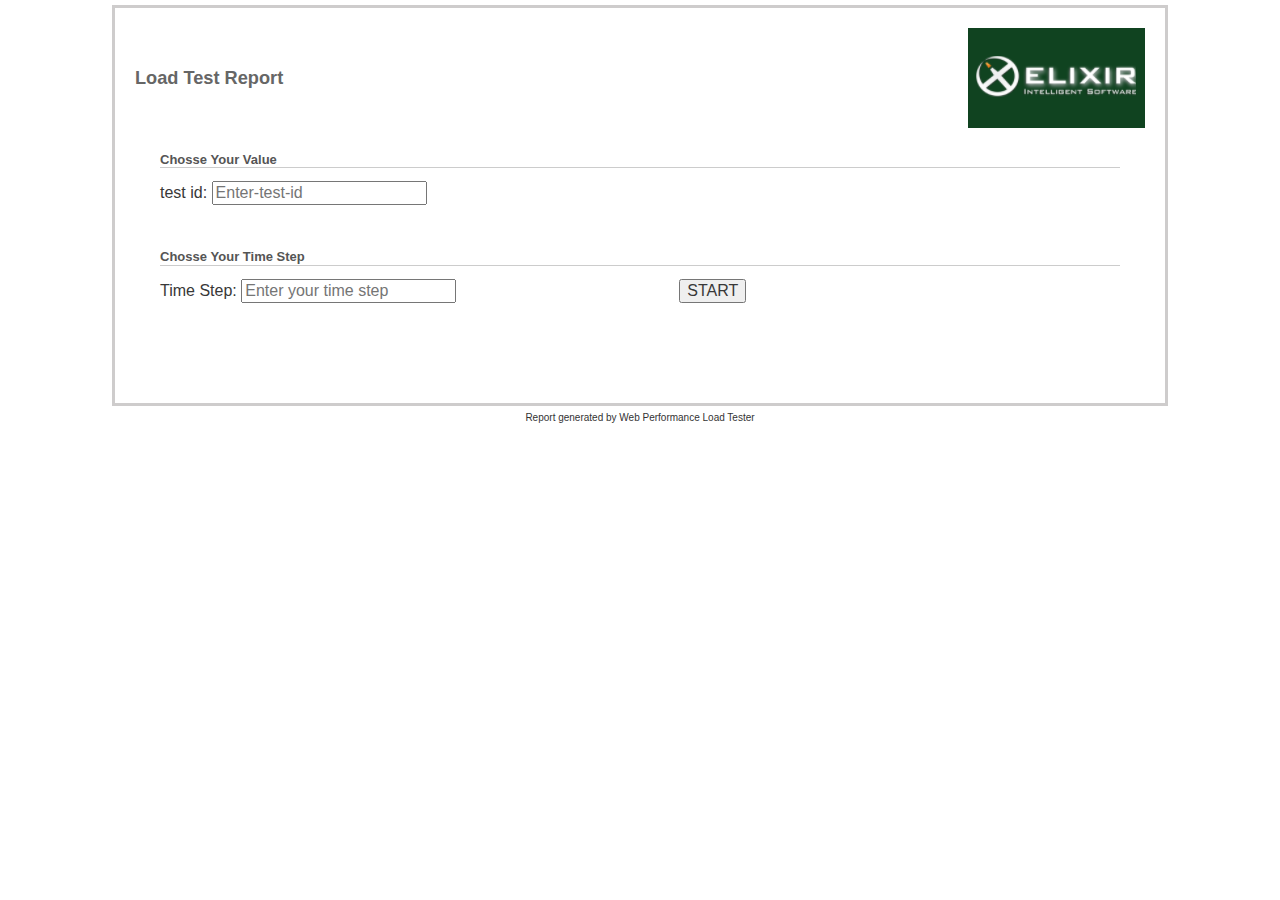
<file: server-metric-group-6.html>
<!DOCTYPE html PUBLIC "-//W3C//DTD HTML 4.01 Transitional//EN">
<html>

<head>
  <title>Load Test Report</title>

  <script src="zingchart.min.js"></script>
  <link rel="stylesheet" href="https://maxcdn.bootstrapcdn.com/bootstrap/3.3.7/css/bootstrap.min.css">
  <link rel="StyleSheet" href="report.css" media="screen">
  <link rel="StyleSheet" href="print.css" media="print">

</head>

<style>
  .zc-body {
    background: white;
  }

  .chart--container {
    height: 100%;
    width: 100%;
    min-height: 530px;
  }

  .zc-ref {
    display: none;
  }
</style>

<body class="zc-body">
  <div id="page">

    <table width="100%" class="h1text">
      <tr>
        <td>Load Test Report</td>
        <td align="right" rowspan="2"><img src="logo.png"></td>
      </tr>
    </table>

    
     
    <h3>Chosse&nbsp;Your&nbsp;Value</h3>
    <table cellpadding="0" cellspacing="0" border="0" class="datatbl" id="test">
      <tr>
        <td>test id: <input type="input" name="x1" id="x1" placeholder="Enter-test-id"></td>
      </tr>
    <!-- <tr>
       <td><input type="input" id="x1" placeholder="Test ID"></td>     
       <td><input type="input" id="x2" placeholder="RequestExecutionTime" ></td>     
       <td><input type="input" id="x3" placeholder="RequestDatabaseTime"></td>
    </tr>
    <tr>
       <td><input type="input" id="x4" placeholder="id"></td>     
       <td><input type="input" id="x5" placeholder="test scenario"></td>     
       <td><input type="input" id="x6" placeholder="request id"></td>     
    </tr>
    <tr>
        <td><input type="input" id="x7" placeholder="checkExpressionMessage"></td>     
        <td><input type="datetime" id="x8" placeholder="requestStart"></td>     
        <td><input type="input" id="x9" placeholder="response_request sent"></td>     
     </tr>
     <tr>
        <td><input type="input" id="x10" placeholder="test step"></td>     
        <td><input type="input" id="x11" placeholder="responseStatus"></td>     
        <td><input type="input" id="x12" placeholder="response body"></td>     
     </tr>
     <tr>
        <td><input type="input" id="x13" placeholder="currentThreadCpuTime"></td>     
        <td><input type="datetime" id="x14" placeholder="requestEnd"></td>     
        <td><input type="input" id="x15" placeholder="resultOf"></td>     
     </tr>
     <tr>
        <td><input type="input" id="x16" placeholder="Test Script"></td>     
        <td><input type="input" id="x17" placeholder="messages"></td>     
     </tr> -->
   </table>
   <br />
   <h3>Chosse&nbsp;Your&nbsp;Time&nbsp;Step</h3>
   <table cellpadding="0" cellspacing="0" border="0" class="datatbl" id="test">
    <tr> 
         <td> Time Step: <input type="input" id="s" placeholder="Enter your time step"> </td>
         
         <td> <button id="btn" onclick="Calc()">START</button>  
        <script src='mainConnection.js'> </script></td>  
    </tr>
  
  
    </table>
    
    <div id="container" class="container">
      <div id='myChart'></div>
      <div id='myNextChart'></div>
       <div id='myNextChartt'></div>

      <script>
        var Benchmark;
        var i = 0  ;

        function Calc() {
          var arrayrequestSart = [];
          var arrayrequestEnd = [];      

          setTimeout(function () {           
            Benchmark = JSON.parse(localStorage.getItem("array2"));
            for (i in Benchmark)
            { 
              arrayrequestSart.push(Benchmark[i].RequestStart)
              arrayrequestEnd.push(Benchmark[i].RequestEnd)
            }

            minTime =Math.min.apply(null ,arrayrequestSart)
            maxTime =Math.max.apply(null ,arrayrequestSart)
            maxTimeEndReq =Math.max.apply(null ,arrayrequestEnd)
            console.log(minTime);
            console.log(maxTime);

            function getAvg(array) {
            const total = array.reduce((acc, c) => acc + c, 0);
            return total / array.length;
            }    

            t = minTime
            var stepp =  document.getElementById('s').value
            step =parseInt(stepp)
            var s = document.getElementById('s').value
            s1 =parseInt(s)
            
            //ChunksrequestDatabaseTime = [];
            ChunksresponseStatus = [];
            Chunksthroughput =[]
            ChunksHitsPRS =[]
           

            while( t < maxTime ){
              chank=[]
              filterchunk = []
              filterchunk2=[]
              arrayError =[]
              arrayThroughput =[]
              arrayHitsPRS =[]
              chank=Benchmark.filter(function (obj) { return obj.RequestStart <=t+step && obj.RequestStart>= t });
              console.log(chank)    
              
              for (i in chank)
              {
                arrayHitsPRS.push(chank[i].responseStatus)

              }
              var Chunk_HitsPRS = arrayHitsPRS.length
              console.log(Chunk_HitsPRS)
              ChunksHitsPRS.push(Chunk_HitsPRS)
         


              filterchunk = chank.filter(function (obj) { return obj.responseStatus != "200_OK"})
              console.log(filterchunk)
              for (i in filterchunk)
              {
                arrayError.push(filterchunk[i].responseStatus)
              }
               var Chunk_responseStatus = arrayError.length

                 
              console.log(Chunk_responseStatus)
              ChunksresponseStatus.push(Chunk_responseStatus)


              filterchunk2 = chank.filter(function (obj) { return obj.responseStatus == "200_OK"})
              console.log(filterchunk2)
              
              for (i in filterchunk2)
              {
                arrayThroughput.push(filterchunk2[i].responseStatus)
              }
               var Chunkthroughput = arrayThroughput.length
              console.log(Chunkthroughput)
              Chunksthroughput.push(Chunkthroughput)
              t=t+step
              }

              console.log(ChunksresponseStatus);
              console.log(Chunksthroughput)
              console.log(ChunksHitsPRS)

            DrawChart();

            localStorage.clear()

          }, 3000);
        }

        function DrawChart() {
          ZC.LICENSE = ["569d52cefae586f634c54f86dc99e6a9", "b55b025e438fa8a98e32482b5f768ff5"];
            var myConfig = {
         type: 'line',
      backgroundColor: 'white',
      title: {
        text: 'throughput-hits per second ',
        adjustLayout: true,
        marginTop: '7px',
        fontColor: 'red'
      },
     legend: {
          cursor: 'hand',
          draggable: true,
          dragHandler: 'icon',
          toggleAction: 'remove',
          minimize: true,
          header: {
          height: '20px',
          text: 'Daily Activities'
          }
          },
      plot: {
        aspect: 'spline',
        lineWidth: '2px',
        marker: {
          borderWidth: '0px',
          size: '5px'
        }
      },
      plotarea: {
        margin: 'dynamic 70'
      },
      scaleX: {
        item: {
          fontColor: 'gray'
        },
        lineColor: 'gray',
        zooming: true,
           minValue:minTime,
            maxValue:maxTime,
          step:s1,

          transform: {
          type: 'date',
          }
          },
      scaleY: {
        guide: {
          lineStyle: 'dashed'
        },
        item: {
          fontColor: 'Black'
        },
        lineColor: 'Black',
        minorGuide: {
          alpha: 0.7,
          lineColor: 'Black',
          lineStyle: 'dashed',
          lineWidth: '1px',
          visible: true
        },
        minorTick: {
          lineColor: 'Black'
        },
        minorTicks: 1,
        tick: {
          lineColor: 'Black'
        }
      },
      crosshairX: {
        marker: {
          alpha: 0.5,
          size: '7px'
        },
        plotLabel: {
          borderRadius: '3px',
          multiple: true
        },
        scaleLabel: {
          backgroundColor: 'Black',
          borderRadius: '3px'
        }
      },
      crosshairY: {
        type: 'multiple',
        lineColor: 'Black',
        scaleLabel: {
          bold: true,
          borderRadius: '3px',
          decimals: 2,
          fontColor: '#2C2C39',
          offsetX: '-5px'
        }
      },
      shapes: [{
        type: 'rectangle',
        id: 'view_all',
        backgroundColor: '#53535e',
        borderColor: '#E3E3E5',
        borderRadius: '3px',
        borderWidth: '1px',
        cursor: 'hand',
        label: {
          text: 'View All',
          bold: true,
          fontColor: '#E3E3E5',
          fontSize: '12px'
        },
        width: '75px',
        height: '20px',
        x: '85%',
        y: '11%'
      }],
      tooltip: {
        borderRadius: '3px',
        borderWidth: '0px'
      },
      preview: {
        adjustLayout: true,
        borderColor: '#E3E3E5',
        label: {
          fontColor: '#E3E3E5'
        },
        mask: {
          backgroundColor: '#E3E3E5'
        }
      },
    series: [
          {
          values: ChunksHitsPRS,// avg cpu
          text: 'hits per second',
          backgroundColor:'YellowGreen'
          ,
          linecolor: "#007790",
          legenditem: {
          backgroundcolor: "#cc0000",
          borderRadius: 5,
          fontcolor: "white"
          },
          legendmarker: {
          visible: true
          },
          marker: {
          backgroundcolor: "#007790",
          borderwidth: 10,
          shadow: 0,
          bordercolor: "#69dbf1"
          },
          highlightmarker: {
          size: 100,
          backgroundcolor: "#007790",
          }
          },{
          values: ChunksresponseStatus ,// avg cpu
          text: 'error rate',
          backgroundColor:'LightSkyBlue'
          ,
          linecolor: "#007790",
          legenditem: {
          backgroundcolor: "#cc0000",
          borderRadius: 5,
          fontcolor: "white"
          },
          legendmarker: {
          visible: true
          },
          marker: {
          backgroundcolor: "#007790",
          borderwidth: 10,
          shadow: 0,
          bordercolor: "#69dbf1"
          },
          highlightmarker: {
          size: 100,
          backgroundcolor: "#007790",
          }
          },{
          values: Chunksthroughput,// avg cpu
          text: 'throughput',
          backgroundColor:'Yellow'
          ,
          linecolor: "#007790",
          legenditem: {
          backgroundcolor: "#cc0000",
          borderRadius: 5,
          fontcolor: "white"
          },
          legendmarker: {
          visible: true
          },
          marker: {
          backgroundcolor: "red",
          borderwidth: 10,
          shadow: 0,
          bordercolor: "#69dbf1"
          },
          highlightmarker: {
          size: 100,
          backgroundcolor: "Black",
          }
          },

          ],


          }; 
          var clicks = 0;
          zingchart.node_click =function(e) {
          var shapeId = e.id;
          console.log(shapeId);
          clicks++;
          console.log(clicks);
                    if ( e.id === 'myChart') {
          nodeindex=e.scaleval;
          console.log(nodeindex);
          var array2 ;
          var time ;
          console.log(nodeindex);

          t = nodeindex
          step1=s1
          arrayError1 =[]
          arrayThroughput1 =[]
          arrayoftdl =[]
          arrayoftdl1=[]  
          chunk1=[]
          arrayResponseStatus2 =[] 
           arrayResponseStatus=[]
          chunk1 =Benchmark.filter(function (obj) { return obj.RequestStart <=t+step1 && obj.RequestStart>= t });
          for (i in chunk1)
          {
            arrayoftdl.push(chunk1[i].tdlId)
            arrayResponseStatus.push(chunk1[i].responseStatus)
          }
          for ( i in arrayResponseStatus)
          {
            if (arrayResponseStatus[i] =="200_OK")
            {
              arrayResponseStatus2.push(1)
            }
            else 
            {
              arrayResponseStatus2.push(0)
            }
          }
          console.log(arrayResponseStatus2)
          // filterchunk1 = chunk1.filter(function (obj) { return obj.responseStatus != "200_OK"})
          //     console.log(filterchunk1)
          //     for (i in filterchunk1)
          //     {
          //       arrayError1.push(filterchunk1[i].responseStatus)
          //     }

          //     filterchunk22 = chunk1.filter(function (obj) { return obj.responseStatus == "200_OK"})
          //     console.log(filterchunk22)
              
          //     for (i in filterchunk22)
          //     {
          //       arrayThroughput1.push(filterchunk22[i].responseStatus)
          //     }

              for (i in arrayoftdl) {
                if (arrayoftdl[i] != null){
               let tdlid= arrayoftdl[i].split('$$')
                var j = tdlid.length
                arrayoftdl1.push(tdlid[j -1]);
              }}

              var myDrilldownConfig=[]
              myDrilldownConfig[11] = {
            
            type: 'bar',
          globals: {
          fontSize: '14px'
          },
          title: {
          text: 'report ',
          paddingLeft: '50px',
          fontSize: '24px',
          textAlign: 'left',
          // will force margin and padding on title
          // adjustLayout: true
          },
          legend: {
          cursor: 'hand',
          draggable: true,
          dragHandler: 'icon',
          toggleAction: 'remove',
          minimize: true,
          header: {
          height: '20px',
          text: 'Daily Activities'
          }
          },
          plotarea: {
          margin: '50px dynamic dynamic dynamic'
          },
          plot: {
          stacked: true,
          // hoverstate
          tooltip: {
          visible: false
          },
          animation: {
          effect: 'ANIMATION_SLIDE_TOP',
          method: 'ANIMATION_BOUNCE_EASE_OUT',
          sequence: 'ANIMATION_NO_SEQUENCE',
          speed: 975
          },
          lineWidth: '3px',
          marker: {
          borderWidth: '0px',
          size: '6px'
          }
          },
          scaleX: {
          values: arrayoftdl1,        
            label: {
          text: 'tdid'
          },
         
          },
          scaleY: {
            values: '0:1:1',
          label: {
          text: 'data visulization '
          },
          },
          crosshairX: {
          plotLabel: {
          padding: '10px 15px',
          borderRadius: '3px',
          sortByValue: 'asc'
          },
          lineWidth: '100%',
          alpha: .28,
          },
          series: [
          {
          text: 'request sucessfully ',
          // plot values
          values: arrayResponseStatus2,
          backgroundColor: 'OliveDrab',
          },
          ],
          
          };
          zingchart.render({
          id: 'myNextChart',
          data: myDrilldownConfig[11], //to reference the drilldown charts
                   // data: myDrilldownConfig[e.plotindex], //to reference the drilldown charts

          height: 400,
          width: '100%'

          });
        }

         
          }



          zingchart.shape_click = function(e) {
          var shapeId = e.shapeid;
          console.log(e);

          switch (shapeId) {
          case 'forwards':
          case 'backwards':
          case 'default':
          zingchart.exec('myNextChart', 'destroy');
          zingchart.render({
          id: 'myChart',
          data: myConfig,
          height: 400,
          width: '100%'
          });
          break;
          }
          }


          zingchart.render({
          id: 'myChart',
          data: myConfig,
          height: 400,
          width: '100%'
          });
}
      </script>
    </div>
    <br/>
  </div>
  <p class="subnote">Report generated by Web Performance Load Tester</p>
</body>
</html>
</file>
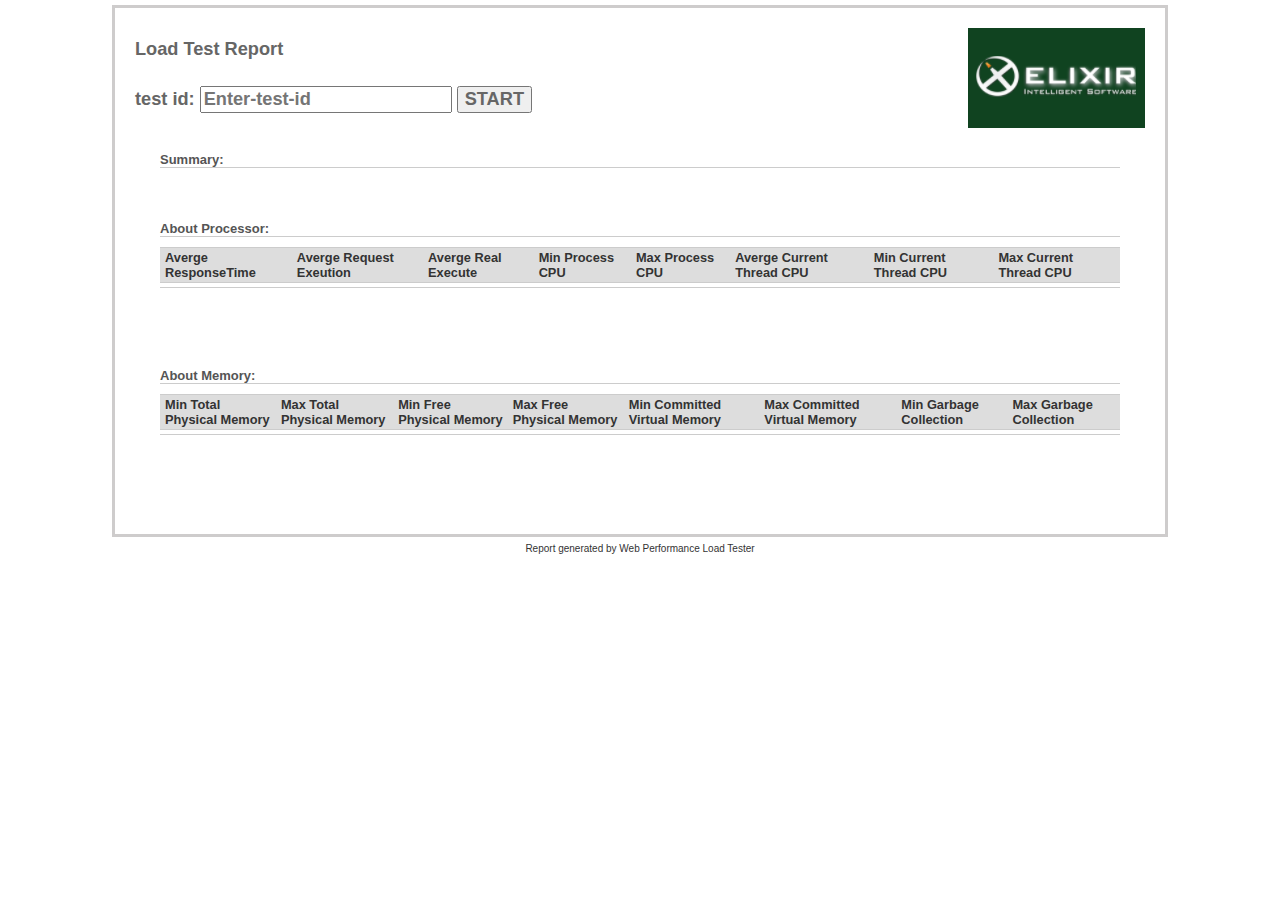
<file: server-metric-group.html>
<!DOCTYPE html PUBLIC "-//W3C//DTD HTML 4.01 Transitional//EN">
<html>

<head>
  <title>Load Test Report</title>

  <script src="zingchart.min.js"></script>
  <link rel="stylesheet" href="https://maxcdn.bootstrapcdn.com/bootstrap/3.3.7/css/bootstrap.min.css">
    <script src="https://cdn.zingchart.com/zingchart.min.js"></script>

  <link rel="StyleSheet" href="report.css" media="screen">
  <link rel="StyleSheet" href="print.css" media="print">

</head>

<body>
  <div id="page">

    <table width="100%" class="h1text">
      <tr>
        <td>Load Test Report</td>
        <td align="right" rowspan="2"><img src="logo.png"></td>
      </tr>
      <tr>
        <td>test id: <input type="input" name="x1" id="x1" placeholder="Enter-test-id">
          <button id="btn" onclick="Calc()">START</button>
          <script src='mainConnection.js'>
          </script>
        </td>
      </tr>
    </table>

    <h3>Summary:</h3>
    <br />
    <!-- "table" is a TabularDataListProvider -->
    <h3>About Processor:</h3>
    <table cellpadding="0" cellspacing="0" border="0" class="dtbl" id="Processor">
      <thead>
        <tr>
          <td class="datar" title="Averge value about Response Time">Averge ResponseTime</td>
          <td class="datar" title="Averge value about Request Exeution time In MS">Averge Request Exeution</td>
          <td class="datar" title="Averge value about Real Execute time">Averge Real Execute</td>
          <td class="datar" title="Minimum value Process Cpu Time">Min Process CPU</td>
          <td class="datar" title="Maximum value Process Cpu Time">Max Process CPU</td>
          <td class="datar" title="Averge value about Current Thread Cpu Time In MS">Averge Current Thread CPU</td>
          <td class="datar" title="Minimum value about Current Thread Cpu Time In MS">Min Current Thread CPU</td>
          <td class="datar" title="Maximum value about Current Thread Cpu Time In MS">Max Current Thread CPU</td>

        </tr>
      </thead>
      <tbody>
        <tr>
          <td class="datar"></td>
          <td class="datar"></td>
          <td class="datar"></td>
          <td class="datar"></td>
          <td class="datar"></td>
          <td class="datar"></td>
          <td class="datar"></td>
          <td class="datar"></td>
        </tr>
      </tbody>
    </table>
    <br />
    <br />
    <br />
    <h3>About Memory:</h3>
    <table cellpadding="0" cellspacing="0" border="0" class="dtbl" id="Memory">
      <thead>
        <tr>
          <td class="datar" title="Minimum value about Total Physical Memory">Min Total Physical Memory</td>
          <td class="datar" title="Maximum value about Total Physical Memory">Max Total Physical Memory</td>
          <td class="datar" title="Minimum value about Free Physical Memory">Min Free Physical Memory</td>
          <td class="datar" title="Maximum value about Free Physical Memory">Max Free Physical Memory</td>
          <td class="datar" title="Minimum value about Committed Virtual Memory Size">Min Committed Virtual Memory</td>
          <td class="datar" title="Maximum value about Committed Virtual Memory Size">Max Committed Virtual Memory</td>
          <td class="datar" title="Minimum value about Garbage Collection Time">Min Garbage Collection</td>
          <td class="datar" title="Maximum value about Garbage Collection Time">Max Garbage Collection</td>

        </tr>
      </thead>
      <tbody>
        <tr>
          <td class="datar"></td>
          <td class="datar"></td>
          <td class="datar"></td>
          <td class="datar"></td>
          <td class="datar"></td>
          <td class="datar"></td>
          <td class="datar"></td>
          <td class="datar"></td>
        </tr>
      </tbody>
    </table>
    <div id="container" class="container">
        <div id='myChart'></div>

      <script>

       var arrayofValueBenchmark = [] 
          requestDatabaseTime = []
          arrayFree_Physical_Memory = []
          arrayCommitted_Virtual_Memory_Size = []
          arrayTotal_Swap_Space = []
          arrayFree_Swap_Space = []
          arrayProcess_Cpu_Time = []
          arrayNumber_Of_Active_Thread = []
          arrayGarbage_Collection_Time = []
          arrayTotal_Size_Hard_Disk = []
          arrayrequestSart=[]
          arrayrequestEnd =[]
          arrayCurrentThreadCpuTimeInMS=[]
          arrayTotal_Physical_Memory=[]
          arrayRequestExecutionTimeInMS=[]
          arrayREAL_EXECUTE_TIME=[]
          arrayHitsPRS =[]
          arrayError =[]
          arrayThroughput=[]
          hits=[]
           throughput=[]
             error=[]
          var i = 0  ;
          var Benchmark;
        function Calc() {
         
          setTimeout(function () {           
            Benchmark = JSON.parse(localStorage.getItem("array2"));
            
            for (i in Benchmark)
            {             
              arrayTotal_Physical_Memory.push(Benchmark[i].Total_Physical_Memory)
              arrayFree_Physical_Memory.push(Benchmark[i].Free_Physical_Memory)
              arrayCommitted_Virtual_Memory_Size.push(Benchmark[i].Committed_Virtual_Memory_Size)
              arrayTotal_Swap_Space.push(Benchmark[i].Total_Swap_Space)
              arrayFree_Swap_Space.push(Benchmark[i].Free_Swap_Space)
              arrayProcess_Cpu_Time.push(Benchmark[i].Process_Cpu_Time)
              arrayNumber_Of_Active_Thread.push(Benchmark[i].Number_Of_Active_Thread)
              arrayGarbage_Collection_Time.push(Benchmark[i].Garbage_Collection_Time)
              arrayTotal_Size_Hard_Disk.push(Benchmark[i].Total_Size_Hard_Disk) 
              arrayREAL_EXECUTE_TIME.push(Benchmark[i].REAL_EXECUTE_TIME)
              arrayCurrentThreadCpuTimeInMS.push(Benchmark[i].CurrentThreadCpuTimeInMS)
              arrayrequestSart.push(Benchmark[i].RequestStart)
              arrayrequestEnd.push(Benchmark[i].RequestEnd)
              arrayRequestExecutionTimeInMS.push(Benchmark[i].RequestExecutionTimeInMS)
              arrayHitsPRS.push(Benchmark[i].responseStatus)
            }


            filterchunk = Benchmark.filter(function (obj) { return obj.responseStatus != "200_OK"})
              for (i in filterchunk)
              {
                arrayError.push(filterchunk[i].responseStatus)
              }

            filterchunk2 = Benchmark.filter(function (obj) { return obj.responseStatus == "200_OK"})            
            for (i in filterchunk2)
            {
              arrayThroughput.push(filterchunk2[i].responseStatus)
            }
            
            
               hits.push(arrayHitsPRS.length)
              throughput.push(arrayThroughput.length)
              error.push(arrayError.length)
              console.log(error);
              console.log(throughput);
           let responseTime = arrayrequestEnd.map(function(v,i) { return (v - arrayrequestSart[i]); }); 
            console.log(responseTime)

            let resultOfarrayREAL_EXECUTE_TIME = arrayREAL_EXECUTE_TIME.map(i=>Number(i));
            console.log(resultOfarrayREAL_EXECUTE_TIME)

            minTime =Math.min.apply(null ,arrayrequestSart)
            maxTime =Math.max.apply(null ,arrayrequestEnd)
            console.log(minTime);
            console.log(maxTime);

            minCPU =Math.min.apply(null ,arrayCurrentThreadCpuTimeInMS)
            maxCPU =Math.max.apply(null ,arrayCurrentThreadCpuTimeInMS)

            minPCPU =Math.min.apply(null ,arrayProcess_Cpu_Time)
            maxPCPU =Math.max.apply(null ,arrayProcess_Cpu_Time)

            minTMEMORY =Math.min.apply(null ,arrayTotal_Physical_Memory)
            maxTMemory =Math.max.apply(null ,arrayTotal_Physical_Memory)

            minFMEMORY =Math.min.apply(null ,arrayFree_Physical_Memory)
            maxFMemory =Math.max.apply(null ,arrayFree_Physical_Memory)

            minCMEMORY =Math.min.apply(null ,arrayCommitted_Virtual_Memory_Size)
            maxCMemory =Math.max.apply(null ,arrayCommitted_Virtual_Memory_Size)

            minGC =Math.min.apply(null ,arrayGarbage_Collection_Time)
            maxGC =Math.max.apply(null ,arrayGarbage_Collection_Time)

            function getAvg(array) {
            const total = array.reduce((acc, c) => acc + c, 0);
            return total / array.length;
            }    

            avgCPU = getAvg(arrayCurrentThreadCpuTimeInMS)
            avgMEMORY = getAvg(arrayTotal_Physical_Memory)
            avgREALET = getAvg(resultOfarrayREAL_EXECUTE_TIME)
            avgRET = getAvg(arrayRequestExecutionTimeInMS)
            avgRT = getAvg(responseTime)
  
            DrawTable();
            DrawChart();

            localStorage.clear()
          }, 3000);
        }

        function DrawTable() {        
          var art = document.getElementById("Processor").rows[1].cells[0].innerHTML = avgRT;
          var a = document.getElementById("Processor").rows[1].cells[1].innerHTML = avgRET;
          var aREALET = document.getElementById("Processor").rows[1].cells[2].innerHTML = avgREALET;
          var mP = document.getElementById("Processor").rows[1].cells[3].innerHTML = minPCPU;
          var maP = document.getElementById("Processor").rows[1].cells[4].innerHTML = maxPCPU;
          var av = document.getElementById("Processor").rows[1].cells[5].innerHTML = avgCPU;
          var mc = document.getElementById("Processor").rows[1].cells[6].innerHTML = minCPU;
          var mac = document.getElementById("Processor").rows[1].cells[7].innerHTML = maxCPU;  
          
          var art = document.getElementById("Memory").rows[1].cells[0].innerHTML = minTMEMORY;
          var a = document.getElementById("Memory").rows[1].cells[1].innerHTML = maxTMemory;
          var aREALET = document.getElementById("Memory").rows[1].cells[2].innerHTML = minFMEMORY;
          var mP = document.getElementById("Memory").rows[1].cells[3].innerHTML = maxFMemory;
          var maP = document.getElementById("Memory").rows[1].cells[4].innerHTML = minCMEMORY;
          var av = document.getElementById("Memory").rows[1].cells[5].innerHTML = maxCMemory;
          var mc = document.getElementById("Memory").rows[1].cells[6].innerHTML = minGC;
          var mac = document.getElementById("Memory").rows[1].cells[7].innerHTML = maxGC;  
          
        }

        function DrawChart()
        {
 ZC.LICENSE = ["569d52cefae586f634c54f86dc99e6a9", "b55b025e438fa8a98e32482b5f768ff5"];
    let chartConfig = {
      type: "pie3d",
      scaler: {
        aperture: 300
      },
      legend: {
          cursor: 'hand',
          draggable: true,
          dragHandler: 'icon',
          toggleAction: 'remove',
          minimize: true,
          header: {
          height: '20px',
          text: 'turn-on-off'
          }
          },
      title: {
        text: "successful and unsuccessful  request"
      },
      series: [{
        backgroundColor:'Red',
        text:"error",
          values: error
        },
        {
                  backgroundColor:'green',
text:'throughput',
          values: throughput
        },
       
      ]
    };
      

    zingchart.render({
      id: 'myChart',
      data: chartConfig,
      height: '100%',
      width: '100%',
    });
        
}
        
      </script>
    </div>
    <br/>
  </div>
  <p class="subnote">Report generated by Web Performance Load Tester</p>
</body>
</html>
</file>
<file: report.css>
html body { 
	background-color:#fff; 
	color:#336;  
	font-family:trebuchet ms, verdana, tahoma, arial;
	font-size:small;
	text-align:center;
}

/**************************************************************
ANCHORS
**************************************************************/

a  {
	color: #333;
	font-weight : bold;
}

a.expandspot, a.dropspot, a.glossterm {
	color:#1e1e1e;
	cursor:hand;
	font-style:italic;
	text-decoration:none;
	x-text-underline:off;
	x-text-overline:off;
	x-text-line-through:off;
}

a.glossterm {
	color:#800000;
}

a:active, a:visited {
	color:#336;
	font-weight:bold;
	font-style:normal;
}

a.csv {
	color:#339;
	display:block;
	font-size:0.9em;
	margin:1em auto;
	text-align:right;
	width:8in;
}

#page {
	border:3px solid rgb(206, 204, 204);
	margin:5 auto;
	padding:20px;
	text-align:left;
	width:11in;
}

.container{
	margin:30px auto 30px auto;
	text-align:center;
	width:7in;
	}
/**************************************************************
HEADINGS
**************************************************************/

.h1text {
    color:#666;
    font-weight:bold;
    font-size:1.4em;
}

.h1 {
	font-size:1.4em;
	height:60px;
    color:#666;
    font-weight:bold;
}

h1, h2 {
	color:#666;
	font-weight:bold;
	margin-bottom:.5em;
	margin-top:1em;
	margin-left:auto;
	margin-right:auto;
	width:7.5in;
}

h1 {
	background-image:url(logo.png);
	background-position:top right;
	background-repeat:no-repeat;
	font-size:1.4em;
	height:60px;
}

h2 {
	background:#f6f6f6;
	border-bottom:1px solid #ddd;
	border-top:1px solid #ddd;
	font-size:1.1em;
	padding-left:5px;
}

h3, h4, h5, h6 {
	color:#555;
	font-weight:bold;
	margin:0 auto .8em auto;
	width:9in;
}

h3 {
	border-bottom:1px solid #ccc;
	font-size:1em;
	margin-top:1.9em;
	width:10in;

}

h4 {
	font-size:0.9em;
}

h5 {
	font-size:0.8em;
}

h6 {
	font-size:8.0pt;
	margin-top:9.5pt;
	margin-bottom:5pt;
}

/**************************************************************
OTHER
**************************************************************/

ol, ul {
	background-color:#fff;
	color:#336;
	font-size:x-small;
	margin-top:12px;
	margin-bottom:12px;
}

li {
	color:#333;
	font-family:arial;
	font-size:x-small;
	margin-top:1pt;
	margin-bottom:1pt;
}

/**************************************************************
DATALIST
**************************************************************/
.datalist {
	border-top:1px solid #ccc;
	margin:0 auto;
	width:7.5in;
}

.datalist td {
	border-bottom:1px solid #ccc;
	font-size: 0.8em;
	padding:2px 5px;
}

.datalist tr.alt td {
	background-color:#f3f3f3;
}

.datalist td.label {
	color:#666;
	font-weight:bold;
}


.datalist td.datar {
	text-align:right;
}

.datalist td.datac {
	text-align:center;
}


/**************************************************************
DATATBL
**************************************************************/

.datatbl {
	margin:0 auto;
	width:10in;
	
}

.datatbl thead td {
	background-color:#ddd;
	font-weight:bold;
}

.datatbl tfoot td {
	background-color:#eee;
	font-weight:bold;
}

.datatbl td {
	
	color:rgb(56, 56, 56);
	width:9in;
	height: 0.3in;
}

.datatbl tr.alt td {
	background-color:#f3f3f3;
}

.datatbl td.label {
	color:#666;
	font-weight:bold;
}


.datatbl td.datar {
	text-align:right;
}

.datatbl td.datac {
	text-align:Center;
}

/**************************************************************
DTBL
**************************************************************/
.dtbl {
	border-top:1px solid #ccc;
	margin:0 auto;
	width:10in;
}

.dtbl thead td {
	background-color:#ddd;
	font-weight:bold;
}

.dtbl tfoot td {
	background-color:#eee;
	font-weight:bold;
}

.dtbl td {
	border-bottom:1px solid #ccc;
	font-size: 0.8em;
	padding:2px 5px;
}

.dtbl tr.alt td {
	background-color:#f3f3f3;
}

.datatbl td.label {
	color:#666;
	font-weight:bold;
}


.datatbl td.datar {
	text-align:right;
}



span.expandtext, span.glosstext {
	color:#f00;
	font-style:italic;
	font-weight:normal;
}

span.glosstext {
	color:#00f;
}

span.sup {
	font-size:xx-small;
	text-transform:uppercase;
	vertical-align:super;
}

sup {
	font-size:xx-small;
}

p.news {
	font-size:x-small;
	margin-bottom:0pt;
}

p {
	margin-left:auto;
	margin-right:auto;
	width:7.5in;
}

p.img {
	margin:30px auto 30px auto;
	text-align:center;
	width:7.5in;
}

p.description {
	background:#f9f9f9;
	border:1px solid #ddd;
	color:#666;
	font-size:0.7em;
	padding:5px;
}

.note {
	color:#666;
	font-size:0.9em;
	text-align:center;
}

.subnote {
	color:#333;
	font-size:10;
}

b.news-header, p.smalltable {
	font-size:x-small;
}

table, table.small { 
	color:#333;
}

table.small {
	font-size:xx-small;
}

p.tableheader {
	color:#fff;
	x-text-underline:off;
	text-decoration:none;
}

p.smalltableheader {
	color:#fff;
	font-size:x-small;
}

p.code {
	font-family:courier, monospace;
}

.warning {
	color:#c00;
	font-size:0.8em;
}

ol.notes li {
	color:#777;
	font-size:0.8em;
	padding-bottom:1em;
}
 .x1 {
	 width: 2in;
 }
/**************************************************************
SCREENCAST LINK
**************************************************************/

p.screencast-link {
    font-size: 12px;
    line-height: 18px;
    text-align: center;
    margin: 0;
    margin: 18px 0 18px 0;
    padding: 0;
}
p.screencast-link a {
    color: #003043 !important;
    background: url(screencast-link-right.png) no-repeat right top;
    font-weight: normal !important;
    line-height: 31px;
    text-decoration: none;
    outline: none;
    display: inline-block;
    height: 31px;
}
p.screencast-link a span {
    background: url(screencast-link-left.png) no-repeat;
    display: block;
    padding: 0 9px 0 33px;
}
p.screencast-link a:hover {
    color: #08506c !important;
    background-position: right bottom;
}
p.screencast-link a:hover span {
    background-position: left bottom;
}
p.screencast-link a:active {
    position: relative !important;
    bottom: -1px;
}
</file>
<file: print.css>
html body { 
	background-color:#fff; 
	color:#336;  
	font-family:trebuchet ms, verdana, tahoma, arial;
	font-size:small;
	text-align:center;
	width:7.5in;
}

/**************************************************************
ANCHORS
**************************************************************/

a  {
	color: #333;
	font-weight : bold;
	text-decoration: none;
}

a img {
   display:none;
}

a.expandspot, a.dropspot, a.glossterm {
	color:#1e1e1e;
	cursor:hand;
	font-style:italic;
	text-decoration:none;
	x-text-underline:off;
	x-text-overline:off;
	x-text-line-through:off;
}

a.glossterm {
	color:#800000;
}

a:active, a:visited {
	color:#336;
	font-weight:bold;
	font-style:normal;
}

a.csv {
	color:#339;
	display:block;
	font-size:0.9em;
	margin:1em auto;
	text-align:right;
	width:8in;
}

#page {
	margin:0 auto;
	text-align:left;
	width:7in;
}

/**************************************************************
HEADINGS
**************************************************************/

.h1text {
    color:#666;
    font-weight:bold;
    font-size:1.4em;
}
.x1
{
	font-family:trebuchet ms, verdana, tahoma, arial;
	font-size:small;
	color:#666;
}
.h1 {
	font-size:1.4em;
	height:60px;
    color:#666;
    font-weight:bold;
}


h1, h2 {
	color:#666;
	font-weight:bold;
	font-size:1.6em;
	margin-bottom:.5em;
	margin-top:1em;
	margin-left:auto;
	margin-right:auto;
	width:7in;
}

h2 {
	background:#f6f6f6;
	border-bottom:1px solid #ddd;
	border-top:1px solid #ddd;
	font-size:1.3em;
	padding-left:5px;
}

h3, h4, h5, h6 {
	color:#555;
	font-weight:bold;
	margin:0 auto .8em auto;
	width:7in;
}

h3 {
	border-bottom:1px solid #ccc;
	font-size:1em;
	margin-top:1.8em;
}

h4 {
	font-size:0.9em;
}

h5 {
	font-size:0.8em;
}

h6 {
	font-size:8.0pt;
	margin-top:9.5pt;
	margin-bottom:5pt;
}

/**************************************************************
OTHER
**************************************************************/

ol, ul {
	background-color:#fff;
	color:#336;
	font-size:x-small;
	margin-top:12px;
	margin-bottom:12px;
}

li {
	color:#333;
	font-family:arial;
	font-size:x-small;
	margin-top:1pt;
	margin-bottom:1pt;
}

/**************************************************************
DATALIST
**************************************************************/
.datalist {
	border-top:1px solid #ccc;
	margin:0 auto;
	width:7in;
}

.datalist td {
	border-bottom:1px solid #ccc;
	font-size: 0.8em;
	padding:2px 5px;
}

.datalist tr.alt td {
	background-color:#f3f3f3;
}

.datalist td.label {
	color:#666;
	font-weight:bold;
}


.datalist td.datar {
	text-align:right;
}


/**************************************************************
DATATBL
**************************************************************/

.datatbl {
	border-top:1px solid #ccc;
	margin:0 auto;
	width:7in;
}

.datatbl thead td {
	background-color:#ddd;
	font-weight:bold;
}

.datatbl tfoot td {
	background-color:#eee;
	font-weight:bold;
}

.datatbl td {
	border-bottom:1px solid #ccc;
	font-size: 0.8em;
	padding:2px 5px;
}

.datatbl tr.alt td {
	background-color:#f3f3f3;
}

.datatbl td.label {
	color:#666;
	font-weight:bold;
}


.datatbl td.datar {
	text-align:right;
}


span.expandtext, span.glosstext {
	color:#f00;
	font-style:italic;
	font-weight:normal;
}

span.glosstext {
	color:#00f;
}

span.sup {
	font-size:xx-small;
	text-transform:uppercase;
	vertical-align:super;
}

sup {
	font-size:xx-small;
}

p.news {
	font-size:x-small;
	margin-bottom:0pt;
}

p {
	margin-left:auto;
	margin-right:auto;
	width:7in;
}

p.img {
	margin:30px auto 30px auto;
	text-align:center;
	width:7in;
}

p.description {
	background:#f9f9f9;
	border:1px solid #ddd;
	color:#666;
	font-size:0.7em;
	padding:5px;
}

.note {
	color:#666;
	font-size:0.9em;
	text-align:center;
}

.subnote {
	color:#333;
	font-size:10;
}
b.news-header, p.smalltable {
	font-size:x-small;
}

table, table.small { 
	color:#333;
}

table.small {
	font-size:xx-small;
}

p.tableheader {
	color:#fff;
	x-text-underline:off;
	text-decoration:none;
}

p.smalltableheader {
	color:#fff;
	font-size:x-small;
}

p.code {
	font-family:courier, monospace;
}

.warning {
	color:#c00;
	font-size:0.8em;
}

ol.notes li {
	color:#777;
	font-size:0.8em;
	padding-bottom:1em;
}

div.hide-content {
    display:none;
}

div.hide-warning {
    display:inline;
}

div.show-content {
    display:inline;
}

div.show-warning {
    display:none;
}

noprint {
	display:none;
}

p.screencast-link {
    display: none;
}
</file>
<file: treemenu.css>
html body {
  background-color:#ffffff;
  font-family:trebuchet ms, verdana, tahoma, arial;
  font-weight     : bold;
}

h1     {                  /* Ueberschrift 1 ---- */
  text-align       : justify;
  padding          : 0px   0px   0px   0px;
  background:#f6f6f6;
  border-bottom:1px solid #ddd;
  border-top:1px solid #ddd;
  font-size:1.1em;
  padding-left:5px;
  color            : #666;
  margin           : 0.4cm 0.1cm 0.0cm 0.1cm; }

*.noborder {                                           /* NoBorder ---------- */
  border-style     : none;
  border-width     : 4px 4px 4px 4px ;
  vertical-align   : middle; }

*.bordered {
  border-style     : double;
  border-width     : 4px 4px 4px 4px;
  vertical-align   : middle; }

.TreeMenu {                                                      /* General   */
  font-family     : trebuchet ms, verdana, tahoma, arial;
  font-size       : 0.8em;          
  white-space     : nowrap;          }

.TreeMenu a {                                                    /* Links     */
  text-decoration : none; }

.TreeMenu img {                                                  /* Images    */
  border          : 0px;             
  vertical-align  : middle; }

*.CreatedBy:hover {                                              /* CreatedBy */
  color           : #0000FF;         
  text-decoration : underline; }

*.Node_0, *.Selected_0, *.Item_0 {                               /* Indent=0  */
  color            : #666;	
  padding-left    : 2px; }

*.Node_0:hover, *.Selected_0:hover {
  color           : #0000FF;         
  text-decoration : underline; }

*.Item_0:hover { }

*.Node_1, *.Selected_1, *.Item_1 {                               /* Indent=1  */
  color            : #666;	
  padding-left    : 2px;  }

*.Node_1:hover, *.Selected_1:hover {
  color           : #0000FF;         
  text-decoration : underline; }

*.Item_1:hover { }

*.Node_2, *.Selected_2, *.Item_2 {                               /* Indent>1  */
  color            : #666;	
  padding-left    : 2px; }

*.Node_2:hover, *.Selected_2:hover {
  color           : #0000FF;         
  text-decoration : underline; }

*.Item_2:hover { }

*.Selected_0, *.Selected_1, *.Selected_2 {                       /* Selected_ */
    color           : #111;         
    background-color: #e0e0e0; }
</file>
